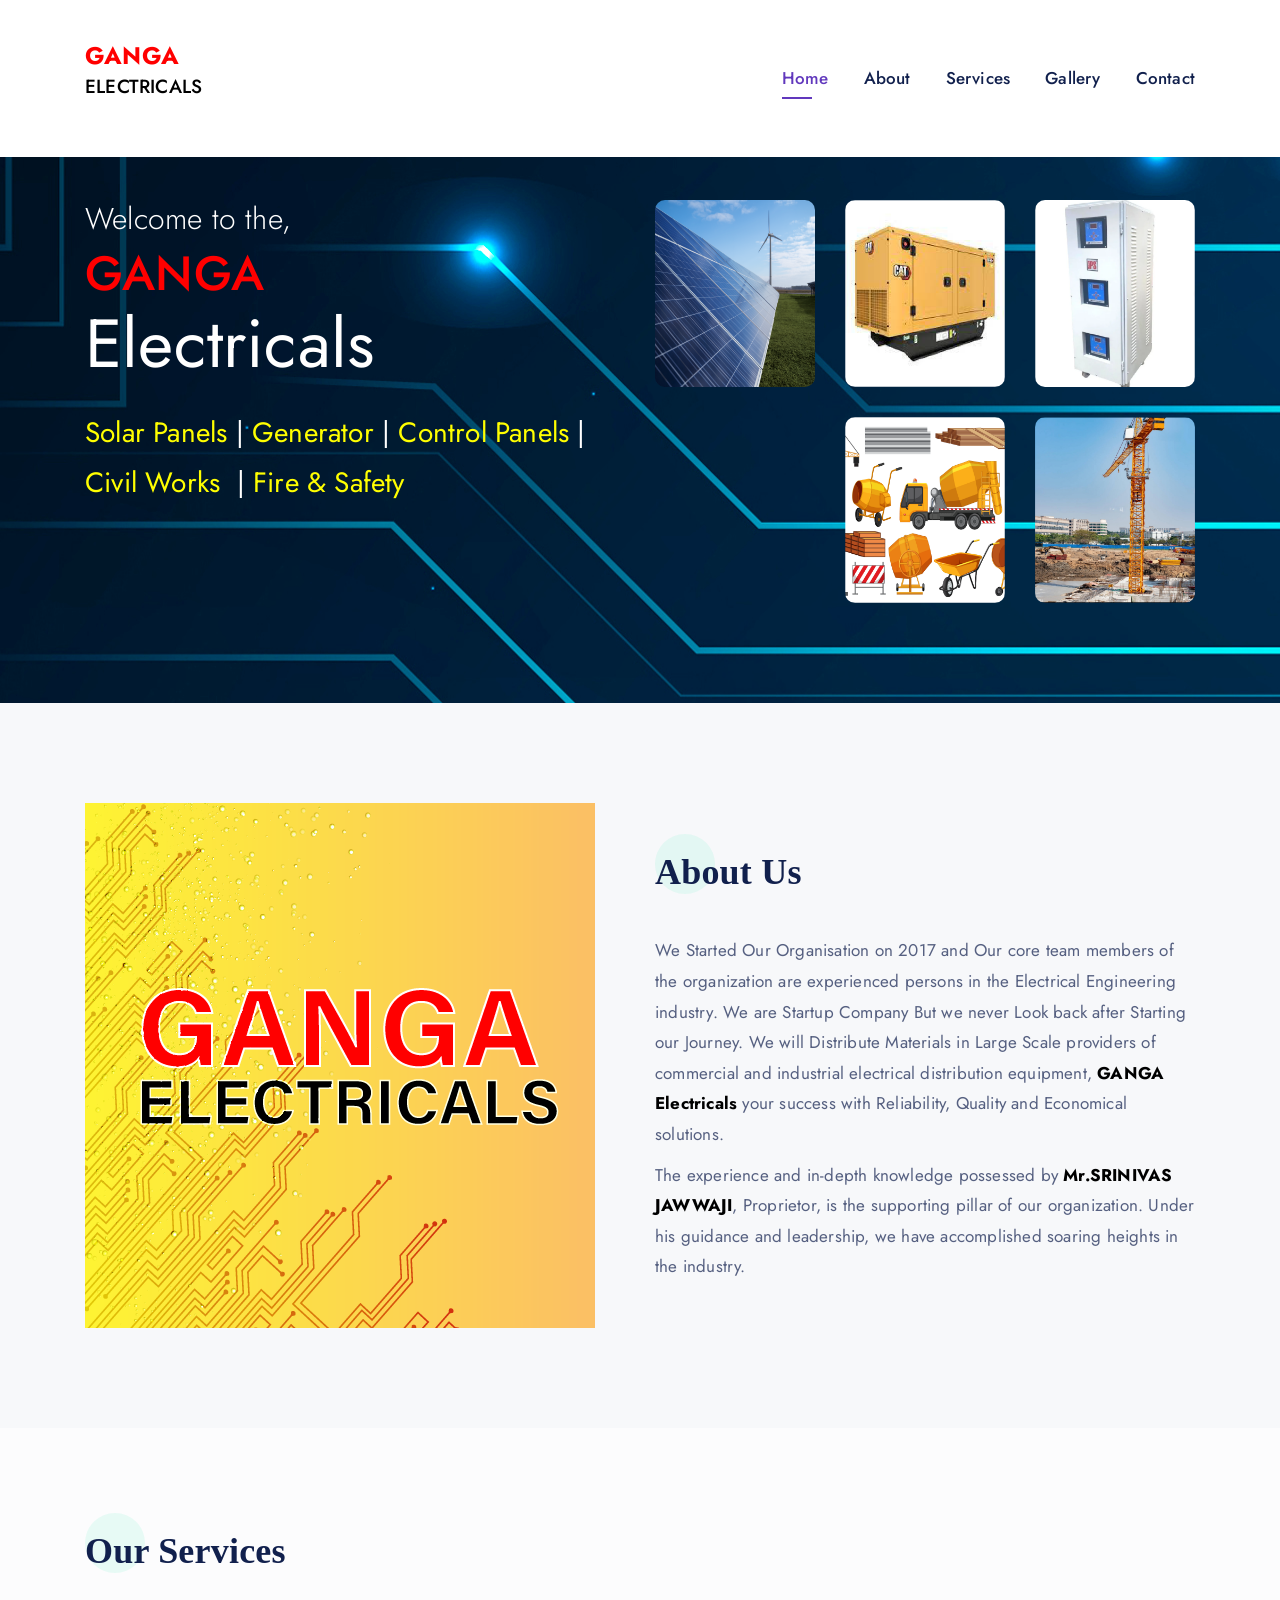
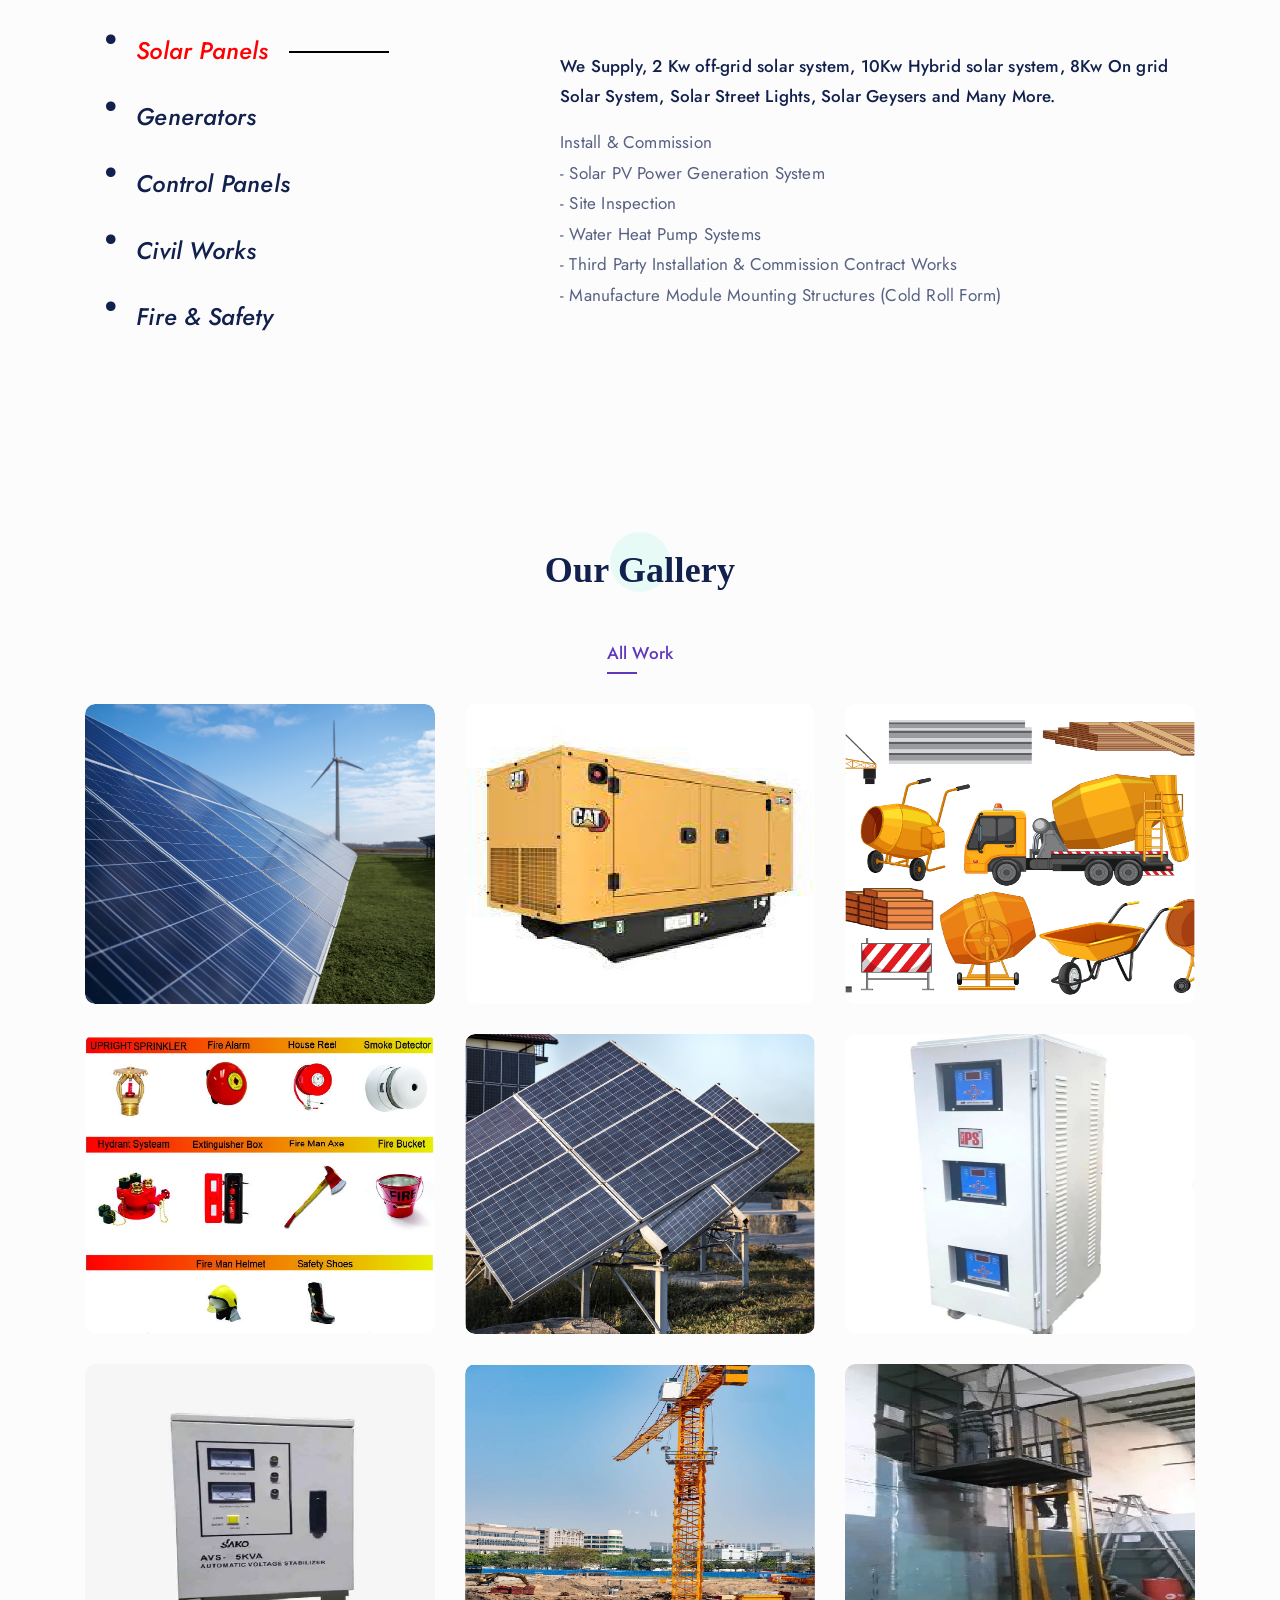
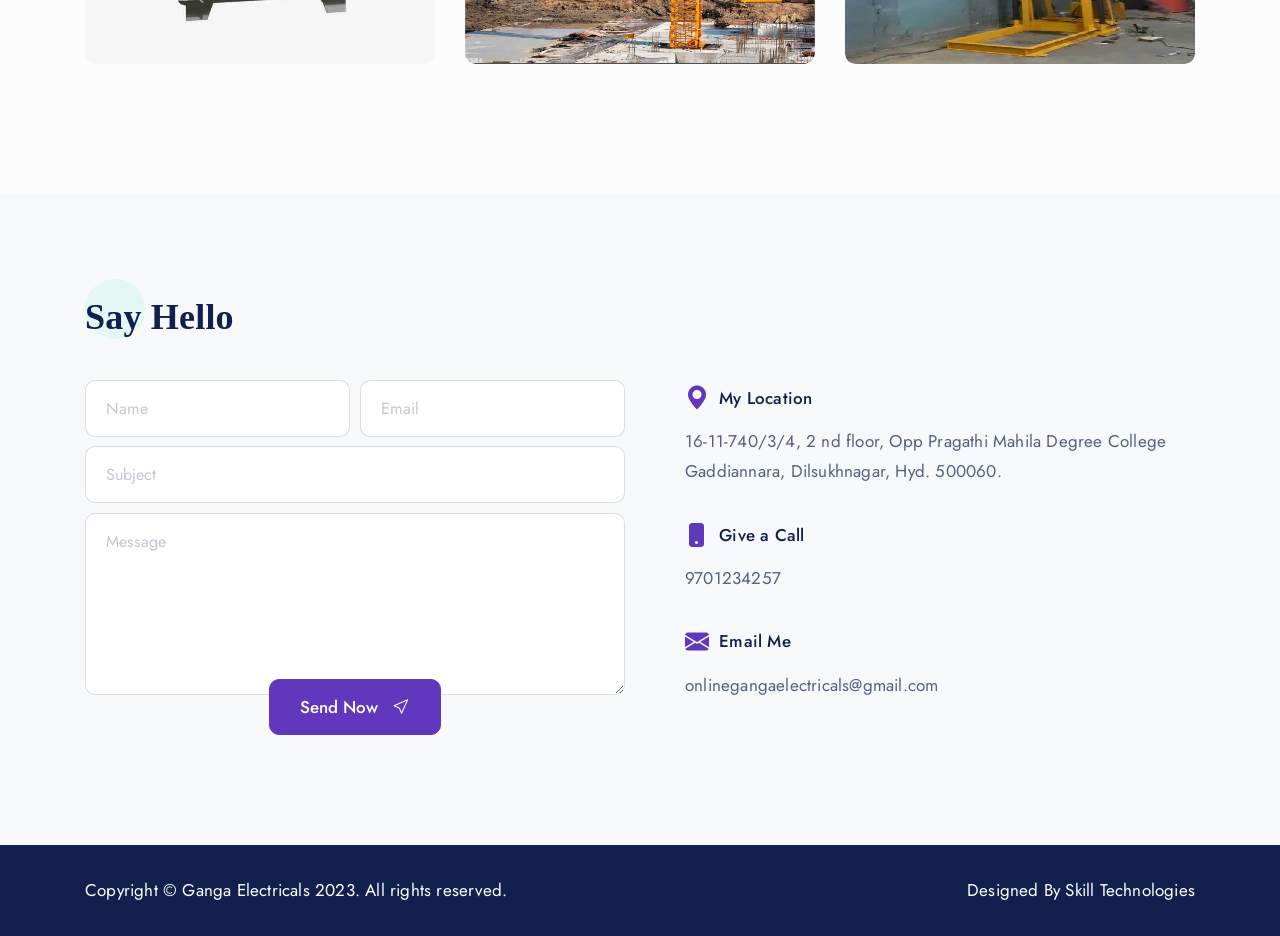
<file: index.html>
<!doctype html>
<html lang="en">

<head>
<meta charset="utf-8">
<meta name="viewport" content="width=device-width, initial-scale=1">
<meta name="format-detection" content="telephone=no">
<title>Ganga Electricals </title>
<meta name="author" content="#">
<meta name="description" content="#">
<meta name="keywords" content="#">



<!-- CSS FILES -->
<link rel="stylesheet" href="assets/css/bootstrap.min.css">
<link rel="stylesheet" href="assets/fonts/iconfonts.css">
<link rel="stylesheet" href="assets/css/plugins.css">
<link rel="stylesheet" href="assets/css/style.css">
<link rel="stylesheet" href="assets/css/responsive.css">
<link rel="stylesheet" href="assets/css/color.css">
<link rel="stylesheet" href="https://cdn.jsdelivr.net/npm/bootstrap-icons@1.3.0/font/bootstrap-icons.css">


</head>


<body>
<div id="dtr-wrapper" class="clearfix"> 
    

    
    <!-- Small Devices Header 
============================================= -->
    <div class="dtr-responsive-header fixed-top">
        <div class="container"> 
            
            <!-- small devices logo --> 
            <a href="index.html"><h4 style="color: red; font-size: 24px;"><b>GANGA</b> <br> <p style="color: black; font-size: 19px;">ELECTRICALS</p></h4></a> 
            <!-- small devices logo ends --> 
            
            <!-- menu button -->
            <button id="dtr-menu-button" class="dtr-hamburger" type="button"><span class="dtr-hamburger-lines-wrapper"><span class="dtr-hamburger-lines"></span></span></button>
        </div>
        <div class="dtr-responsive-header-menu"></div>
    </div>
    <!-- Small Devices Header ends 
============================================= --> 
    
    <!-- Header 
============================================= -->
    <header id="dtr-header-global" class="fixed-top">
        <div class="container">
            <div class="d-flex align-items-center justify-content-between"> 
                
                <!-- header left starts -->
                <div class="dtr-header-left"> 
                    
                    <!-- logo --> 
                    <a class="logo-default dtr-scroll-link" href="#home"><h4 style="color: red; font-size: 24px;"><b>GANGA</b> <br> <p style="color: black; font-size: 19px;">ELECTRICALS</p></h4></a> 
                    
                    <!-- logo on scroll --> 
                    <a class="logo-alt dtr-scroll-link" href="#home"><h4 style="color: red; font-size: 24px;"><b>GANGA</b> <br> <p style="color: black; font-size: 19px;">ELECTRICALS</p></h4></a> 
                    <!-- logo on scroll ends --> 
                    
                </div>
                <!-- header left ends --> 
                
                <!-- menu starts-->
                <div class="dtr-header-right">
                    <div class="main-navigation dtr-menu-dark">
                        <ul class="sf-menu dtr-scrollspy dtr-nav dark-nav-on-load dark-nav-on-scroll">
                            <li> <a class="nav-link" href="#home">Home</a> </li>
                            <li> <a class="nav-link" href="#about">About</a> </li>
                            <li> <a class="nav-link" href="#services">Services</a> </li>
                            <li> <a class="nav-link" href="#portfolio">Gallery</a> </li>
                            <li> <a class="nav-link" href="#contact">Contact</a> </li>
                        </ul>
                    </div>
                </div>
                <!-- menu ends --> 
                
            </div>
        </div>
    </header>
    <!-- header ends
================================================== --> 

        
    <!-- == main content area starts == -->
    <div id="dtr-main-content"> 
        
        <!-- hero section starts
================================================== -->
        <section id="home" class="dtr-section dtr-hero-section-top-padding dtr-pb-100" style="background-image: url(assets/images/two.jpg);">
            
            <div class="container"> 
                
                <!--===== row 1 starts =====-->
                <div class="row"> 
                    
                    <!-- column 1 starts -->
                    <div class="col-12 col-md-6"> 
                        
                        <!-- intro text -->
                        <p class="text-size-lg font-weight-300 color-white">Welcome to the,</p>
                        <p class="text-size-xl" style="color: red;"><span class="font-weight-500">GANGA</span></p>
                        <p class="text-size-xxl" style="color: white;"><span class="font-weight-1000">Electricals</span></p>
                        <div class="spacer-20"></div>
                        
                        <div style="font-size: 28px; line-height: 50px;">
                        <div style="text-decoration: none; color: white " >
                            <a href="#" style="color: yellow;">Solar Panels</a> |
                            <a href="#" style="color: yellow;">Generator</a> |
                            <a href="#" style="color: yellow;">Control Panels</a>  |
                            <a href="#" style="color: yellow;">Civil Works&nbsp;</a> | 
                            <a href="#" style="color: yellow;">Fire & Safety</a>
                        </div>

                        </div>
                    </div>
                    <!-- column 1 ends --> 
                    
                    <!-- column 2 starts -->
                    <div class="col-12 col-md-6"> 
                        
                        <!--=== img slider - 3col starts ===-->
                        <div class="dtr-slick-slider dtr-img-slider-3col dtr-rounded-img" > 
                            <!-- img 1 -->
                            <div> <img src="assets/images/solar.png"  alt="image"> </div>
                            <!-- img 2 -->
                            <div> <img src="assets/images/generator.png" alt="image"> </div>
                            <!-- img 3 -->
                            <div> <img src="assets/images/control-panel.png" alt="image"> </div>
                            <!-- img 4 -->
                            <div> <img src="assets/images/lift.png" alt="image"> </div>
                            <!-- img 5 -->
                            <div> <img src="assets/images/fire-safety.png" alt="image"> </div>
                        </div>
                        <!--=== img slider - 3col ends ===--> 

                        <!--=== img slider - 2col starts ===-->
                        <div class="row dtr-mt-30">
                            <div class="col-12 col-md-8 offset-md-4">
                                <div class="dtr-slick-slider dtr-img-slider-2col dtr-rounded-img"> 
                                    <!-- img 1 -->
                                    <div> <img src="assets/images/materials.png" alt="image"> </div>
                                    <!-- img 2 -->
                                    <div> <img src="assets/images/buildinglift.png" alt="image"> </div>
                                    <!-- img 3 -->
                                    <div> <img src="assets/images/panel.png" alt="image"> </div>

                                </div>
                            </div>
                        </div>
                        <!--=== img slider - 2col ends ===-->

                        
                    </div>
                    <!-- column 2 ends --> 
                    
                </div>
                <!--===== row 1 ends =====--> 


                
            </div>
        </section>
        <!-- hero section ends
================================================== --> 
        
        <!-- about section starts
================================================== -->
        <section id="about" class="dtr-section dtr-py-100 bg-light-blue">
            <div class="container"> 
                
                <!--===== row 1 starts =====-->
                <div class="row d-flex align-items-center"> 
                    
                    <!-- column 1 starts -->
                    <div class="col-12 col-md-6 small-device-space">
                        <div class="dtr-pr-30"> <img src="assets/images/aboutus.png" alt="image"> </div>
                    </div>
                    <!-- column 1 ends --> 
                    
                    <!-- column 2 starts -->
                    <div class="col-12 col-md-6"> 
                        
                        <!-- heading starts -->
                        <div class="dtr-styled-heading">
                            <h2>About Us</h2>
                            
                        </div>
                        <!-- heading ends --> 
                        
                        <!-- text -->
                        <p>We Started Our Organisation on 2017 and Our core team members of the organization are experienced persons  in the Electrical Engineering industry.  We are Startup Company But we never Look back after Starting our Journey. We will Distribute Materials in Large Scale providers of commercial and industrial electrical distribution equipment, <b style="color: black;">GANGA Electricals</b>  your success with Reliability, Quality and Economical solutions.</p> 
                        <p>The experience and in-depth knowledge possessed by <b style="color: black;">Mr.SRINIVAS JAWWAJI</b>, Proprietor, is the supporting pillar of our organization. Under his guidance and leadership, we have accomplished soaring heights in the industry.</p>
                        
                        <!--== nested row starts ==-->

                        <!--== nested row starts ==--> 
                        
                    </div>
                    <!-- column 2 ends --> 
                    
                </div>
                <!--===== row 1 ends =====--> 
                

                
            </div>
        </section>
        <!-- about section ends
================================================== --> 
        
        <!-- tabs section starts
================================================== -->
        <section id="services" class="dtr-section dtr-py-100">
            <div class="container"> 
                
                <!-- heading starts -->
                <div class="dtr-styled-heading">
                    <h2>Our Services</h2>
                </div>
                <!-- heading ends --> 
                
                <!-- tabs starts -->
                <div class="row d-flex align-items-center dtr-styled-tab"> 
                    
                    <!-- left (nav) column starts -->
                    <div class="col-12 col-md-4">
                        <div class="nav flex-column nav-pills" role="tablist" aria-orientation="vertical"> 
                            
                            <!-- tab 1 starts --> 
                            <a class="nav-link active" id="services-tab-1-tab" data-toggle="pill" href="#services-tab-1" role="tab" aria-controls="services-tab-1" aria-selected="false">
                                <i class="bi bi-dot" style=" font-size: 300%;"><h4>Solar Panels</h4></i>
                                
                            </a> 
                            <!-- tab 1 ends --> 

                            <!-- tab 2 starts --> 
                            <a class="nav-link" id="services-tab-2-tab" data-toggle="pill" href="#services-tab-2" role="tab" aria-controls="services-tab-2" aria-selected="true">
                                <i class="bi bi-dot" style=" font-size: 300%;"><h4>Generators</h4></i>
                            </a> 
                            <!-- tab 2 ends --> 
                            
                            <!-- tab 3 starts --> 
                            <a class="nav-link" id="services-tab-3-tab" data-toggle="pill" href="#services-tab-3" role="tab" aria-controls="services-tab-3" aria-selected="false">
                                <i class="bi bi-dot" style=" font-size: 300%;"><h4>Control Panels</h4></i>
                            </a> 
                            <!-- tab 3 ends --> 
                            
                            <!-- tab 4 starts --> 
                            <a class="nav-link" id="services-tab-4-tab" data-toggle="pill" href="#services-tab-4" role="tab" aria-controls="services-tab-4" aria-selected="false">
                                <i class="bi bi-dot" style=" font-size: 300%;"><h4>Civil Works</h4></i>
                            </a> 
                            <!-- tab 4 ends --> 

                            <!-- tab 5 starts --> 
                            <a class="nav-link" id="services-tab-5-tab" data-toggle="pill" href="#services-tab-4" role="tab" aria-controls="services-tab-4" aria-selected="false">
                                <i class="bi bi-dot" style=" font-size: 300%;"><h4>Fire & Safety</h4></i>
                                </a> 
                                <!-- tab 5 ends --> 

                        </div>
                    </div>
                    <!-- left (nav) column ends --> 
                    
                    <!-- right (content) column starts -->
                    <div class="col-12 col-md-7 offset-md-1 small-device-space">
                        <div class="tab-content" id="v-pills-tabContent"> 
                            
                            <!-- tab 1 starts -->
                            <div class="tab-pane fade show active" id="services-tab-1" role="tabpanel" aria-labelledby="services-tab-1-tab"> 
                                
                                <!-- row starts -->
                                <div class="row">
                                    
                                    <div class="col-12 col-md-12">
                                        
                                        <h6>We Supply, 2 Kw off-grid solar system, 10Kw Hybrid solar system, 8Kw On grid Solar System, Solar Street Lights, Solar Geysers and Many More. </h6>
                                        <p>  Install & Commission <br>
                                            - Solar PV Power Generation System <br>
                                            - Site Inspection <br>
                                            - Water Heat Pump Systems <br>
                                            - Third Party Installation & Commission Contract Works <br>
                                            - Manufacture Module Mounting Structures (Cold Roll Form)  </p>
                                    </div>
                                </div>
                                <!-- row ends --> 
                                
                            </div>
                            <!-- tab 1 ends --> 
                            
                            <!-- tab 2 starts -->
                            <div class="tab-pane fade" id="services-tab-2" role="tabpanel" aria-labelledby="services-tab-2-tab"> 
                                
                                <!-- row starts -->
                                <div class="row">
                                    <div class="col-12 col-md-12">
                                        <h6>We Supply All Type Of Diesel Generators Servicing, Overhauling, Errection & Annual Maintenance Contracts Alternator Repair & Wings
                                            . </h6>
                                     <p>  -  Generators On Hire<br>
                                          -  Generator Dealers<br>
                                          -  Generator Repair & Services<br>
                                          -  Generator Dealers-Eicher<br>
                                          -  Diesel Generator Repair & Services-Mahindra<br>
                                          -  Diesel Generator Dealers<br>
                                          -  Portable Generator Dealers<br>
                                          -  Generator Repair & Services-Kirloskar<br>
                                          -  Generator Dealers-Cummins<br>
                                          -  Generator Repair & Services-Eicher<br>
                                             </p>
                                    </div>
                                </div>
                                <!-- row ends --> 
                                
                            </div>
                            <!-- tab 2 ends --> 
                            
                            <!-- tab 3 starts -->
                            <div class="tab-pane fade" id="services-tab-3" role="tabpanel" aria-labelledby="services-tab-3-tab"> 
                                
                                <!-- row starts -->
                                <div class="row">
                                    <div class="col-12 col-md-12">
                                        <h6>	We provide specialized solutions for critical power distribution problems by giving safe, economical and customized arrangements. We have provided result-oriented consultancy for any one or all of the following specific problems.
                                        </h6>

                                        <p>
                                           - Power factor management.                                                                                                                                                 <br>  
                                           - Plant lighting level - suitability for operation purposes.<br>
                                           - Earthing grid development for existing and running industries.<br>
                                           - Different types of starting arrangements for special purpose motors.<br>
                                           - Study of the existing distribution system and suggesting modification to improve operator safety and user safety.<br>
                                           - Study of the existing generator sets and provide arrangements to cater to larger loads by synchronizing with other DGs or other suitable methods.<br>
                                           - Carrying out relay co-ordination of the existing protection arrangements to provide better protection to electrical equipments like Transformer, Alternator etc
                                        
                                        </p>
                                    </div>
                                </div>
                                <!-- row ends --> 
                                
                            </div>
                            <!-- tab 3 ends --> 
                            
                            <!-- tab 4 starts -->
                            <div class="tab-pane fade" id="services-tab-4" role="tabpanel" aria-labelledby="services-tab-4-tab"> 
                                
                                <!-- row starts -->
                                <div class="row">
                                    <div class="col-12 col-md-12">
                                        <h6>We rent out Tower crane (Internal / External), Passenger Hoist, Man & Material Hoist for the exact time period you require. For longer rental periods to shorter period of 6 months anything, as per your requirement can be arrange depend upon availability. We reserve the right to make changes to the price list without notice.</h6>
                                        <p>
                                            - Dry Lease : Equipment Only (Customer is responsible for all maintenance, fuel and operator costs.)  <br>

                                            - Wet lease : Equipment + Operator Support + Maintenance Support (Equipment with operator and maintenance support are provided. Customer is responsible for fuel support.)
                                        </p>
                                    </div>
                                </div>
                                <!-- row ends --> 
                                
                            </div>
                            <!-- tab 4 ends --> 
                            
                        </div>
                    </div>
                    <!-- right (content) column ends --> 
                    
                </div>
                <!-- tabs starts --> 
                
            </div>
        </section>
        <!-- tabs section ends
================================================== --> 
        

        
        <!-- portfolio section starts
================================================== -->
<section id="portfolio" class="dtr-section dtr-py-100">
    <div class="container"> 
        
        <!-- heading starts -->
        <div class="dtr-styled-heading heading-center">
            <h2>Our Gallery</h2>
            
        </div>
        <!-- heading ends --> 
        
        <!-- portfolio filter starts -->
        <ul class="dtr-filter-nav clearfix">
            <li><a class="dtr-filter-all active" data-filter="*" href="#">All Work</a></li>
        </ul>
        <!-- portfolio filter ends --> 
        
        <!-- portfolio grid starts -->
        <div class="dtr-portfolio-grid dtr-portfolio-grid-3col dtr-portfolio-style-2 dtr-rounded-img clearfix"> 
            
            <!-- portfolio item 1 starts -->
            <div class="dtr-portfolio-item isotope-item filter-solar all">
                <div class="dtr-portfolio-content single-icons"> <img src="assets/images/solar.png" style="height: 300px; width: 350px;" alt="image">
                    <div class="dtr-portfolio-overlay">
                        <a class="media-zoom popup-gallery" href="assets/images/solar.png"></a> 
                    
                    </div>
                                        
                </div>
            </div>
            <!-- portfolio item 1 ends --> 
            
            <!-- portfolio item 2 starts -->
            <div class="dtr-portfolio-item isotope-item filter-generators all">
                <div class="dtr-portfolio-content single-icons"> <img src="assets/images/generator.png" style="height: 300px; width: 350px;" alt="image">
                    <div class="dtr-portfolio-overlay">  <a class="media-zoom popup-gallery" href="assets/images/generator.png"></a> </div>
                </div>
            </div>
            <!-- portfolio item 2 ends--> 
            
            <!-- portfolio item 3 starts -->
            <div class="dtr-portfolio-item isotope-item filter-design filter-civil all">
                <div class="dtr-portfolio-content single-icons"> <img src="assets/images/materials.png" style="height: 300px; width: 350px;" alt="image">
                    <div class="dtr-portfolio-overlay">  <a class="media-zoom popup-gallery" href="assets/images/materials.png"></a> </div>
                </div>
            </div>
            <!-- portfolio item 3 ends --> 
            
            <!-- portfolio item 4 starts -->
            <div class="dtr-portfolio-item isotope-item filter-product filter-fire all">
                <div class="dtr-portfolio-content single-icons"> <img src="assets/images/fire-safety.png"  style="height: 300px; width: 350px;" alt="image">
                    <div class="dtr-portfolio-overlay"> <a class="media-zoom popup-gallery" href="assets/images/fire-safety.png"></a> </div>
                </div>
            </div>
            <!-- portfolio item 4 ends --> 
            
            <!-- portfolio item 5 starts -->
            <div class="dtr-portfolio-item isotope-item filter-design all">
                <div class="dtr-portfolio-content single-icons"> <img src="assets/images/solar-1.png" style="height: 300px; width: 350px;" alt="image">
                    <div class="dtr-portfolio-overlay"><a class="media-zoom popup-gallery" href="assets/images/solar-1.png"></a> </div>
                </div>
            </div>
            <!-- portfolio item 5 ends --> 
            
            <!-- portfolio item 6 starts -->
            <div class="dtr-portfolio-item isotope-item filter-control all">
                <div class="dtr-portfolio-content single-icons"> <img src="assets/images/control-panel.png" style="height: 300px; width: 350px;" alt="image">
                    <div class="dtr-portfolio-overlay"><a class="media-zoom popup-gallery" href="assets/images/control-panel.png"></a> </div>
                </div>
            </div>
            <!-- portfolio item 6 ends --> 

            <div class="dtr-portfolio-item isotope-item filter-control all">
                <div class="dtr-portfolio-content single-icons"> <img src="assets/images/voltage-stabilizer.png" style="height: 300px; width: 350px;" alt="image">
                    <div class="dtr-portfolio-overlay"><a class="media-zoom popup-gallery" href="assets/images/control-panel.png"></a> </div>
                </div>
            </div>

            <div class="dtr-portfolio-item isotope-item filter-control all">
                <div class="dtr-portfolio-content single-icons"> <img src="assets/images/buildinglift.png" style="height: 300px; width: 350px;" alt="image">
                    <div class="dtr-portfolio-overlay"><a class="media-zoom popup-gallery" href="assets/images/control-panel.png"></a> </div>
                </div>
            </div>

            <div class="dtr-portfolio-item isotope-item filter-control all">
                <div class="dtr-portfolio-content single-icons"> <img src="assets/images/lift.png" style="height: 300px; width: 350px;" alt="image">
                    <div class="dtr-portfolio-overlay"><a class="media-zoom popup-gallery" href="assets/images/control-panel.png"></a> </div>
                </div>
            </div>
            
        </div>
        <!-- portfolio grid ends --> 
        
    </div>
</section>
<!-- portfolio section ends
================================================== --> 


        
        <!-- contact section starts
================================================== -->
        <section id="contact" class="dtr-section dtr-py-100 bg-light-blue">
            <div class="container"> 
                
                <!-- heading starts -->
                <div class="dtr-styled-heading">
                    <h2>Say Hello</h2>
                </div>
                <!-- heading ends --> 
                
                <!--== row starts ==-->
                <div class="row"> 
                    
                    <!-- column 1 starts -->
                    <div class="col-12 col-md-6"> 
                        
                        <!-- form starts -->
                        <div class="dtr-form">
                            <form id="contactform" method="post" action="send_email.php">
                                <fieldset>
                                    <div class="dtr-form-row dtr-form-row-2col">
                                        <p class="dtr-form-column">
                                            <input name="name"  type="text" placeholder="Name">
                                        </p>
                                        <p class="dtr-form-column">
                                            <input name="email"  class="required email" type="text" placeholder="Email">
                                        </p>
                                    </div>
                                    <p>
                                        <input name="subject"  type="text" placeholder="Subject">
                                    </p>
                                    <p class="antispam">Leave this empty: <br />
                                        <input name="url" />
                                    </p>
                                    <p>
                                        <textarea rows="6" name="message" id="message" class="required"  placeholder="Message"></textarea>
                                    </p>
                                    <p class="text-center">
                                        <button class="dtr-btn btn-blue dtr-mt-minus30" type="submit">Send Now<i class="icon-cursor dtr-ml-15"></i></button>
                                    </p>
                                    <div id="result"></div>
                                </fieldset>
                            </form>
                        </div>
                        <!-- form ends --> 
                        
                    </div>
                    <!-- column 1 ends --> 
                    
                    <!-- column 2 starts -->
                    <div class="col-12 col-md-6">
                        <div class="dtr-pl-30">
                            <p class="d-flex align-items-center"><i class="icon-geo-alt dtr-mr-10 text-size-md color-blue"></i><span class="font-weight-500 color-dark">My Location</span></p>
                            <p>16-11-740/3/4, 2 nd floor, Opp Pragathi Mahila Degree College Gaddiannara, Dilsukhnagar, Hyd. 500060.</p>
                            <div class="spacer-20"></div>
                            <p class="d-flex align-items-center"><i class="icon-phone-fill dtr-mr-10 text-size-md color-blue"></i><span class="font-weight-500 color-dark">Give a Call</span></p>
                            <p>9701234257</p>
                            <div class="spacer-20"></div>
                            <p class="d-flex align-items-center"><i class="icon-envelope-fill dtr-mr-10 text-size-md color-blue"></i><span class="font-weight-500 color-dark">Email Me</span></p>
                            <p>onlinegangaelectricals@gmail.com</p>
                            

                            
                        </div>
                    </div>
                    <!-- column 2 ends --> 
                    
                </div>
                <!--== row ends ==--> 
                
            </div>
        </section>
        <!-- contact section ends
================================================== --> 
        
        <!-- footer section starts
================================================== -->
        <footer id="dtr-footer"> 
            
            <!--== copyright starts ==-->
            <div class="dtr-copyright">
                <div class="container"> 
                    
                    <!--== row starts ==-->
                    <div class="row"> 
                        
                        <!-- column 1 starts -->
                        <div class="col-12 col-md-6">
                            <p> Copyright © Ganga Electricals 2023. All rights reserved.</p>
                        </div>
                        <!-- column 1 ends --> 

 

                        <!-- column 2 starts -->
                        <div class="col-12 col-md-6 text-right">
                            <p>Designed By <a href="https://skilltechnologies.in/">Skill Technologies</a></p>
                        </div>
                        <!-- column 2 ends --> 
                        
                    </div>
                    <!--== row ends ==--> 
                    
                </div>
            </div>
            <!--== copyright ends ==--> 
            
        </footer>
        <!-- footer section ends
================================================== --> 
        
    </div>
    <!-- == main content area ends == --> 

</div>
<!-- #dtr-wrapper ends --> 

<!-- JS FILES --> 
<script src="assets/js/jquery.min.js"></script> 
<script src="assets/js/bootstrap.min.js"></script> 
<script src="assets/js/plugins.js"></script> 
<script src="assets/js/custom.js"></script>
</body>

</html>
</file>
<file: assets/fonts/iconfonts.css>
@font-face {
  font-family: 'icomoon';
  src:  url('icomoon.eot');
  src:  url('icomoonc837.eot?8wsjvs#iefix') format('embedded-opentype'),
    url('icomoon.ttf') format('truetype'),
    url('icomoon.woff') format('woff'),
    url('icomoonc837.svg?8wsjvs#icomoon') format('svg');
  font-weight: normal;
  font-style: normal;
  font-display: block;
}

[class^="icon-"], [class*=" icon-"] {
  /* use !important to prevent issues with browser extensions that change fonts */
  font-family: 'icomoon' !important;
  speak: never;
  font-style: normal;
  font-weight: normal;
  font-variant: normal;
  text-transform: none;
  line-height: 1;

  /* Better Font Rendering =========== */
  -webkit-font-smoothing: antialiased;
  -moz-osx-font-smoothing: grayscale;
}

.icon-bxl-audible:before {
  content: "\e980";
}
.icon-bxl-figma:before {
  content: "\e981";
}
.icon-bxl-etsy:before {
  content: "\e982";
}
.icon-bxl-github:before {
  content: "\e983";
}
.icon-bxl-vimeo:before {
  content: "\e984";
}
.icon-bxl-vk:before {
  content: "\e985";
}
.icon-bxl-digitalocean:before {
  content: "\e986";
}
.icon-bxl-deviantart:before {
  content: "\e987";
}
.icon-bxl-digg:before {
  content: "\e988";
}
.icon-bxl-yelp:before {
  content: "\e989";
}
.icon-bxl-git:before {
  content: "\e98a";
}
.icon-bxl-telegram:before {
  content: "\e98b";
}
.icon-bxl-shopify:before {
  content: "\e98c";
}
.icon-bxl-flickr-square:before {
  content: "\e98d";
}
.icon-bxl-soundcloud:before {
  content: "\e98e";
}
.icon-bxl-spotify:before {
  content: "\e98f";
}
.icon-bxl-behance:before {
  content: "\e97f";
}
.icon-bxl-dribbble:before {
  content: "\e97d";
}
.icon-bxl-skype:before {
  content: "\e97e";
}
.icon-caret-down-fill:before {
  content: "\e975";
}
.icon-caret-left-fill:before {
  content: "\e976";
}
.icon-caret-right-fill:before {
  content: "\e977";
}
.icon-caret-up-fill:before {
  content: "\e978";
}
.icon-chevron-left:before {
  content: "\e979";
}
.icon-chevron-right:before {
  content: "\e97a";
}
.icon-chevron-up:before {
  content: "\e97b";
}
.icon-chevron-down:before {
  content: "\e97c";
}
.icon-bxl-html5:before {
  content: "\e900";
}
.icon-bxl-whatsapp:before {
  content: "\e901";
}
.icon-bxl-whatsapp-square:before {
  content: "\e902";
}
.icon-bxl-pinterest-alt:before {
  content: "\e903";
}
.icon-bxl-pinterest:before {
  content: "\e904";
}
.icon-bxl-facebook-circle:before {
  content: "\e905";
}
.icon-bxl-facebook:before {
  content: "\e906";
}
.icon-bxl-facebook-square:before {
  content: "\e907";
}
.icon-bxl-twitter:before {
  content: "\e908";
}
.icon-bxl-linkedin:before {
  content: "\e909";
}
.icon-bxl-linkedin-square:before {
  content: "\e90a";
}
.icon-bxl-google:before {
  content: "\e90b";
}
.icon-bxl-instagram:before {
  content: "\e90d";
}
.icon-bxl-youtube:before {
  content: "\e90e";
}
.icon-bxl-bootstrap:before {
  content: "\e90f";
}
.icon-bxl-css3:before {
  content: "\e910";
}
.icon-bxl-instagram-alt1:before {
  content: "\e911";
}
.icon-bxl-javascript:before {
  content: "\e912";
}
.icon-bxl-jquery:before {
  content: "\e913";
}
.icon-bxl-magento:before {
  content: "\e914";
}
.icon-bx-loader:before {
  content: "\e915";
}
.icon-bxl-vuejs:before {
  content: "\e916";
}
.icon-bxl-wordpress:before {
  content: "\e917";
}
.icon-bxs-paper-plane:before {
  content: "\e918";
}
.icon-bxl-adobe:before {
  content: "\e919";
}
.icon-bxl-angular:before {
  content: "\e91a";
}
.icon-bxl-nodejs:before {
  content: "\e91b";
}
.icon-bxl-react:before {
  content: "\e91c";
}
.icon-tags-fill:before {
  content: "\e90c";
}
.icon-calendar:before {
  content: "\e96e";
}
.icon-calendar-fill:before {
  content: "\e96f";
}
.icon-folder:before {
  content: "\e970";
}
.icon-folder-fill:before {
  content: "\e971";
}
.icon-tag:before {
  content: "\e972";
}
.icon-tag-fill:before {
  content: "\e973";
}
.icon-tags:before {
  content: "\e974";
}
.icon-award:before {
  content: "\e91d";
}
.icon-award-fill:before {
  content: "\e91e";
}
.icon-bag:before {
  content: "\e91f";
}
.icon-bag-fill:before {
  content: "\e920";
}
.icon-bar-chart:before {
  content: "\e921";
}
.icon-bar-chart-line:before {
  content: "\e922";
}
.icon-box:before {
  content: "\e923";
}
.icon-box-seam:before {
  content: "\e924";
}
.icon-dash:before {
  content: "\e925";
}
.icon-dash-circle:before {
  content: "\e926";
}
.icon-dash-circle-fill:before {
  content: "\e927";
}
.icon-dash-square:before {
  content: "\e928";
}
.icon-dash-square-fill:before {
  content: "\e929";
}
.icon-dot:before {
  content: "\e92a";
}
.icon-eye:before {
  content: "\e92b";
}
.icon-eye-fill:before {
  content: "\e92c";
}
.icon-gear:before {
  content: "\e92d";
}
.icon-gem:before {
  content: "\e92e";
}
.icon-globe2:before {
  content: "\e92f";
}
.icon-heart:before {
  content: "\e930";
}
.icon-heart-fill:before {
  content: "\e931";
}
.icon-life-preserver:before {
  content: "\e932";
}
.icon-pen:before {
  content: "\e933";
}
.icon-pencil:before {
  content: "\e934";
}
.icon-people:before {
  content: "\e935";
}
.icon-people-fill:before {
  content: "\e936";
}
.icon-person:before {
  content: "\e937";
}
.icon-person-fill:before {
  content: "\e938";
}
.icon-pie-chart:before {
  content: "\e939";
}
.icon-pie-chart-fill:before {
  content: "\e93a";
}
.icon-plus:before {
  content: "\e93b";
}
.icon-plus-circle:before {
  content: "\e93c";
}
.icon-plus-circle-fill:before {
  content: "\e93d";
}
.icon-plus-square:before {
  content: "\e93e";
}
.icon-plus-square-fill:before {
  content: "\e93f";
}
.icon-cursor:before {
  content: "\e940";
}
.icon-cursor-fill:before {
  content: "\e941";
}
.icon-clock:before {
  content: "\e942";
}
.icon-clock-fill:before {
  content: "\e943";
}
.icon-phone:before {
  content: "\e944";
}
.icon-phone-fill:before {
  content: "\e945";
}
.icon-arrow-left:before {
  content: "\e946";
}
.icon-arrow-left-circle:before {
  content: "\e947";
}
.icon-arrow-left-circle-fill:before {
  content: "\e948";
}
.icon-arrow-right:before {
  content: "\e949";
}
.icon-arrow-right-circle:before {
  content: "\e94a";
}
.icon-arrow-right-circle-fill:before {
  content: "\e94b";
}
.icon-arrows-fullscreen:before {
  content: "\e94c";
}
.icon-camera:before {
  content: "\e94d";
}
.icon-camera2:before {
  content: "\e94e";
}
.icon-camera-fill:before {
  content: "\e94f";
}
.icon-chat-left-quote:before {
  content: "\e950";
}
.icon-chat-left-quote-fill:before {
  content: "\e951";
}
.icon-chat-right-quote:before {
  content: "\e952";
}
.icon-chat-right-quote-fill:before {
  content: "\e953";
}
.icon-chat-square-quote:before {
  content: "\e954";
}
.icon-chat-square-quote-fill:before {
  content: "\e955";
}
.icon-chevron-compact-left:before {
  content: "\e956";
}
.icon-chevron-compact-right:before {
  content: "\e957";
}
.icon-diamond:before {
  content: "\e958";
}
.icon-diamond-fill:before {
  content: "\e959";
}
.icon-diamond-half:before {
  content: "\e95a";
}
.icon-envelope:before {
  content: "\e95b";
}
.icon-envelope-fill:before {
  content: "\e95c";
}
.icon-geo:before {
  content: "\e95d";
}
.icon-geo-alt:before {
  content: "\e95e";
}
.icon-hexagon:before {
  content: "\e95f";
}
.icon-hexagon-fill:before {
  content: "\e960";
}
.icon-link-45deg:before {
  content: "\e961";
}
.icon-mouse:before {
  content: "\e962";
}
.icon-mouse2:before {
  content: "\e963";
}
.icon-pentagon:before {
  content: "\e964";
}
.icon-pentagon-fill:before {
  content: "\e965";
}
.icon-play:before {
  content: "\e966";
}
.icon-play-fill:before {
  content: "\e967";
}
.icon-search:before {
  content: "\e968";
}
.icon-star:before {
  content: "\e969";
}
.icon-star-fill:before {
  content: "\e96a";
}
.icon-star-half:before {
  content: "\e96b";
}
.icon-telephone:before {
  content: "\e96c";
}
.icon-telephone-fill:before {
  content: "\e96d";
}
</file>
<file: assets/css/style.css>
/*----------------------------------------*/
/*----- TABLE OF CONTENTS -----*/
/*----------------------------------------*/
/*
1  Generate Google Fonts
2  General Styles
3  Font Settings
4  Theme Utilities
5  Lists
6  Buttons
7  Layout
8  Sections
9  Hero Section
10 Header
11 Responsive header
12 Footer
13 Blog
14 Widgets
15 Forms
16 Elements
17 Sliders
18 Misc
*/



/*----------------------------------------*/
/*----- 1 Generate Google Fonts  -----*/
/*----------------------------------------*/
@import url('https://fonts.googleapis.com/css2?family=Jost:wght@300;400;500&amp;family=Playfair+Display:wght@400;700&amp;display=swap');
/*----------------------------------------*/
/*----- 2 General Styles -----*/
/*----------------------------------------*/
body { -webkit-font-smoothing: antialiased; -webkit-animation: fix 1s 1; overflow-x: hidden; }
h1, h2, h3, h4, h5, h6 { margin-bottom: 15px; }
a, a:hover { text-decoration: none; }
a:focus { outline: none; }
img { max-width: 100%; }
p { margin: 0 0 10px 0; }
p:last-child { margin: 0; }
/*----------------------------------------*/
/*----- 3 Font Settings -----*/
/*----------------------------------------*/
body { font-family: 'Jost', sans-serif; font-size: 17px; font-weight: 400; line-height: 1.8em; letter-spacing: 0.2px; }
h1, h2, h3, h4, h5, h6, h1 a, h2 a, h3 a, h4 a, h5 a, h6 a { font-family: 'Jost', sans-serif; font-weight: 500; }
.font-family-main { font-family: 'Jost', sans-serif; }
.font-family-alt, .dtr-styled-heading h2, .dtr-styled-heading p { font-family: 'Playfair Display', serif; }
.dtr-styled-heading h2 { font-weight: 700; }
.dtr-styled-heading p { font-weight: 700; }
h1, h1 a { font-size: 4.000em; line-height: 1.3em; }
h2, h2 a { font-size: 2.824em; line-height: 1.2em; }
h3, h3 a { font-size: 2.118em; line-height: 1.3em; }
h4, h4 a { font-size: 1.412em; line-height: 1.3em; }
h5, h5 a { font-size: 1.118em; line-height: 1.3em; }
h6, h6 a { font-size: 1.000em; line-height: 1.8em; }
strong { font-size: 1.000em; line-height: 25px; font-weight: 600; }
.small { font-size: 0.750em; line-height: 1.8em; }
/* text sizes */
.text-size-xxl { font-size: 68px; line-height: 68px; }
.text-size-xl { font-size: 48px; line-height: 52px; }
.text-size-lg { font-size: 30px; line-height: 38px; }
.text-size-md { font-size: 24px; line-height: 36px; }
.text-size-sm { font-size: 12px; line-height: 16px; }
.text-size-xs { font-size: 0.750em; line-height: 1.4em; }
/* line height */
.line-height-null { line-height: 1em; }
/* font weights */
.font-weight-200 { font-weight: 200; }
.font-weight-300 { font-weight: 300; }
.font-weight-400 { font-weight: 400; }
.font-weight-500 { font-weight: 500; }
.font-weight-600 { font-weight: 600; }
.font-weight-700 { font-weight: 700; }
/* vertical aligns */
.vert-bottom { vertical-align: bottom; }
.vert-middle { vertical-align: middle; }
/*----------------------------------------*/
/*----- 4 Theme Utilities -----*/
/*----------------------------------------*/
/*== margins ==*/
.dtr-m-auto { margin: 0 auto !important }
.dtr-m-0 { margin: 0 !important }
.dtr-mt-0, .dtr-my-0 { margin-top: 0 !important }
.dtr-mr-0, .dtr-mx-0 { margin-right: 0 !important }
.dtr-mb-0, .dtr-my-0 { margin-bottom: 0 !important }
.dtr-ml-0, .dtr-mx-0 { margin-left: 0 !important }
.dtr-m-5 { margin: 5px !important }
.dtr-mt-5, .dtr-my-5 { margin-top: 5px !important }
.dtr-mr-5, .dtr-mx-5 { margin-right: 5px !important }
.dtr-mb-5, .dtr-my-5 { margin-bottom: 5px !important }
.dtr-ml-5, .dtr-mx-5 { margin-left: 5px !important }
.dtr-m-10 { margin: 10px }
.dtr-mt-10, .dtr-my-10 { margin-top: 10px !important }
.dtr-mr-10, .dtr-mx-10 { margin-right: 10px !important }
.dtr-mb-10, .dtr-my-10 { margin-bottom: 10px !important }
.dtr-ml-10, .dtr-mx-10 { margin-left: 10px !important }
.dtr-m-15 { margin: 15px }
.dtr-mt-15, .dtr-my-15 { margin-top: 15px !important }
.dtr-mr-15, .dtr-mx-15 { margin-right: 15px !important }
.dtr-mb-15, .dtr-my-15 { margin-bottom: 15px !important }
.dtr-ml-15, .dtr-mx-15 { margin-left: 15px !important }
.dtr-m-20 { margin: 20px !important }
.dtr-mt-20, .dtr-my-20 { margin-top: 20px !important }
.dtr-mr-20, .dtr-mx-20 { margin-right: 20px !important }
.dtr-mb-20, .dtr-my-20 { margin-bottom: 20px !important }
.dtr-ml-20, .dtr-mx-20 { margin-left: 20px !important }
.dtr-m-30 { margin: 30px !important }
.dtr-mt-30, .dtr-my-30 { margin-top: 30px !important }
.dtr-mr-30, .dtr-mx-30 { margin-right: 30px !important }
.dtr-mb-30, .dtr-my-30 { margin-bottom: 30px !important }
.dtr-ml-30, .dtr-mx-30 { margin-left: 30px !important }
.dtr-m-40 { margin: 40px !important }
.dtr-mt-40, .dtr-my-40 { margin-top: 40px !important }
.dtr-mr-40, .dtr-mx-40 { margin-right: 40px !important }
.dtr-mb-40, .dtr-my-40 { margin-bottom: 40px !important }
.dtr-ml-40, .dtr-mx-40 { margin-left: 40px !important }
.dtr-m-50 { margin: 50px !important }
.dtr-mt-50, .dtr-my-50 { margin-top: 50px !important }
.dtr-mr-50, .dtr-mx-50 { margin-right: 50px !important }
.dtr-mb-50, .dtr-my-50 { margin-bottom: 50px !important }
.dtr-ml-50, .dtr-mx-50 { margin-left: 50px !important }
.dtr-m-60 { margin: 60px !important }
.dtr-mt-60, .dtr-my-60 { margin-top: 60px !important }
.dtr-mr-60, .dtr-mx-60 { margin-right: 60px !important }
.dtr-mb-60, .dtr-my-60 { margin-bottom: 60px !important }
.dtr-ml-60, .dtr-mx-60 { margin-left: 60px !important }
.dtr-m-70 { margin: 70px !important }
.dtr-mt-70, .dtr-my-70 { margin-top: 70px !important }
.dtr-mr-70, .dtr-mx-70 { margin-right: 70px !important }
.dtr-mb-70, .dtr-my-70 { margin-bottom: 70px !important }
.dtr-ml-70, .dtr-mx-70 { margin-left: 70px !important }
.dtr-m-80 { margin: 80px !important }
.dtr-mt-80, .dtr-my-80 { margin-top: 80px !important }
.dtr-mr-80, .dtr-mx-80 { margin-right: 80px !important }
.dtr-mb-80, .dtr-my-80 { margin-bottom: 80px !important }
.dtr-ml-80, .dtr-mx-80 { margin-left: 80px !important }
.dtr-m-90 { margin: 90px !important }
.dtr-mt-90, .dtr-my-90 { margin-top: 90px !important }
.dtr-mr-90, .dtr-mx-90 { margin-right: 90px !important }
.dtr-mb-90, .dtr-my-90 { margin-bottom: 90px !important }
.dtr-ml-90, .dtr-mx-90 { margin-left: 90px !important }
.dtr-m-100 { margin: 100px !important }
.dtr-mt-100, .dtr-my-100 { margin-top: 100px !important }
.dtr-mr-100, .dtr-mx-100 { margin-right: 100px !important }
.dtr-mb-100, .dtr-my-100 { margin-bottom: 100px !important }
.dtr-ml-100, .dtr-mx-100 { margin-left: 100px !important }
/* minus top margins */
.dtr-mt-minus10 { margin-top: -10px !important; }
.dtr-mt-minus20 { margin-top: -20px !important; }
.dtr-mt-minus30 { margin-top: -30px !important; }
.dtr-mt-minus40 { margin-top: -40px !important; }
.dtr-mt-minus50 { margin-top: -50px !important; }
.dtr-mt-minus60 { margin-top: -60px !important; }
.dtr-mt-minus70 { margin-top: -70px !important; }
.dtr-mt-minus80 { margin-top: -80px !important; }
.dtr-mt-minus90 { margin-top: -90px !important; }
.dtr-mt-minus100 { margin-top: -100px !important; }
.dtr-mt-minus110 { margin-top: -110px !important; }
.dtr-mt-minus120 { margin-top: -120px !important; }
.dtr-mt-minus130 { margin-top: -130px !important; }
.dtr-mt-minus140 { margin-top: -140px !important; }
.dtr-mt-minus150 { margin-top: -150px !important; }
/* minus bottom margins */
.dtr-mb-minus10 { margin-bottom: -10px !important; }
.dtr-mb-minus20 { margin-bottom: -20px !important; }
.dtr-mb-minus30 { margin-bottom: -30px !important; }
.dtr-mb-minus40 { margin-bottom: -40px !important; }
.dtr-mb-minus50 { margin-bottom: -50px !important; }
.dtr-mb-minus60 { margin-bottom: -60px !important; }
.dtr-mb-minus70 { margin-bottom: -70px !important; }
.dtr-mb-minus80 { margin-bottom: -80px !important; }
.dtr-mb-minus90 { margin-bottom: -90px !important; }
.dtr-mb-minus100 { margin-bottom: -100px !important; }
.dtr-mb-minus110 { margin-bottom: -110px !important; }
.dtr-mb-minus120 { margin-bottom: -120px !important; }
.dtr-mb-minus130 { margin-bottom: -130px !important; }
.dtr-mb-minus140 { margin-bottom: -140px !important; }
.dtr-mb-minus150 { margin-bottom: -150px !important; }
/*== paddings ==*/
.dtr-p-0 { padding: 0 !important }
.dtr-pt-0, .dtr-py-0 { padding-top: 0 !important }
.dtr-pr-0, .dtr-px-0 { padding-right: 0 !important }
.dtr-pb-0, .dtr-py-0 { padding-bottom: 0 !important }
.dtr-pl-0, .dtr-px-0 { padding-left: 0 !important }
.dtr-p-5 { padding: 5px !important }
.dtr-pt-5, .dtr-py-5 { padding-top: 5px !important }
.dtr-pr-5, .dtr-px-5 { padding-right: 5px !important }
.dtr-pb-5, .dtr-py-5 { padding-bottom: 5px !important }
.dtr-pl-5, .dtr-px-5 { padding-left: 5px !important }
.dtr-p-10 { padding: 10px !important }
.dtr-pt-10, .dtr-py-10 { padding-top: 10px !important }
.dtr-pr-10, .dtr-px-10 { padding-right: 10px !important }
.dtr-pb-10, .dtr-py-10 { padding-bottom: 10px !important }
.dtr-pl-10, .dtr-px-10 { padding-left: 10px !important }
.dtr-p-15 { padding: 15px !important }
.dtr-pt-15, .dtr-py-15 { padding-top: 15px !important }
.dtr-pr-15, .dtr-px-15 { padding-right: 15px !important }
.dtr-pb-15, .dtr-py-15 { padding-bottom: 15px !important }
.dtr-pl-15, .dtr-px-15 { padding-left: 15px !important }
.dtr-p-20 { padding: 20px !important }
.dtr-pt-20, .dtr-py-20 { padding-top: 20px !important }
.dtr-pr-20, .dtr-px-20 { padding-right: 20px !important }
.dtr-pb-20, .dtr-py-20 { padding-bottom: 20px !important }
.dtr-pl-20, .dtr-px-20 { padding-left: 20px !important }
.dtr-p-30 { padding: 30px !important }
.dtr-pt-30, .dtr-py-30 { padding-top: 30px !important }
.dtr-pr-30, .dtr-px-30 { padding-right: 30px !important }
.dtr-pb-30, .dtr-py-30 { padding-bottom: 30px !important }
.dtr-pl-30, .dtr-px-30 { padding-left: 30px !important }
.dtr-p-40 { padding: 40px !important }
.dtr-pt-40, .dtr-py-40 { padding-top: 40px !important }
.dtr-pr-40, .dtr-px-40 { padding-right: 40px !important }
.dtr-pb-40, .dtr-py-40 { padding-bottom: 40px !important }
.dtr-pl-40, .dtr-px-40 { padding-left: 40px !important }
.dtr-p-50 { padding: 50px !important }
.dtr-pt-50, .dtr-py-50 { padding-top: 50px !important }
.dtr-pr-50, .dtr-px-50 { padding-right: 50px !important }
.dtr-pb-50, .dtr-py-50 { padding-bottom: 50px !important }
.dtr-pl-50, .dtr-px-50 { padding-left: 50px !important }
.dtr-p-60 { padding: 60px !important }
.dtr-pt-60, .dtr-py-60 { padding-top: 60px !important }
.dtr-pr-60, .dtr-px-60 { padding-right: 60px !important }
.dtr-pb-60, .dtr-py-60 { padding-bottom: 60px !important }
.dtr-pl-60, .dtr-px-60 { padding-left: 60px !important }
.dtr-p-70 { padding: 70px !important }
.dtr-pt-70, .dtr-py-70 { padding-top: 70px !important }
.dtr-pr-70, .dtr-px-70 { padding-right: 70px !important }
.dtr-pb-70, .dtr-py-70 { padding-bottom: 70px !important }
.dtr-pl-70, .dtr-px-70 { padding-left: 70px !important }
.dtr-p-80 { padding: 80px !important }
.dtr-pt-80, .dtr-py-80 { padding-top: 80px !important }
.dtr-pr-80, .dtr-px-80 { padding-right: 80px !important }
.dtr-pb-80, .dtr-py-80 { padding-bottom: 80px !important }
.dtr-pl-80, .dtr-px-80 { padding-left: 80px !important }
.dtr-p-100 { padding: 100px !important }
.dtr-p-90 { padding: 90px !important }
.dtr-pt-90, .dtr-py-90 { padding-top: 90px !important }
.dtr-pr-90, .dtr-px-90 { padding-right: 90px !important }
.dtr-pb-90, .dtr-py-90 { padding-bottom: 90px !important }
.dtr-pl-90, .dtr-px-90 { padding-left: 90px !important }
.dtr-p-100 { padding: 100px !important }
.dtr-pt-100, .dtr-py-100 { padding-top: 100px !important }
.dtr-pr-100, .dtr-px-100 { padding-right: 100px !important }
.dtr-pb-100, .dtr-py-100 { padding-bottom: 100px !important }
.dtr-pl-100, .dtr-px-100 { padding-left: 100px !important }
/*== images ==*/
.dtr-rounded-img, .dtr-rounded-img img { border-radius: 10px; }
.img-has-shadow { -webkit-box-shadow: 0px 5px 15px 0px rgba(0,0,0,0.10); -moz-box-shadow: 0px 5px 15px 0px rgba(0,0,0,0.10); box-shadow: 0px 5px 15px 0px rgba(0,0,0,0.10); }
/*== borders ==*/
.dtr-border-top { border-top: 1px solid #ccc; }
.dtr-border-right { border-right: 1px solid #ccc; }
.dtr-border-bottom { border-bottom: 1px solid #ccc; }
.dtr-border-left { border-left: 1px solid #ccc; }
.dtr-border-top-2px { border-left: 2px solid #ccc; }
.dtr-border-right-2px { border-left: 2px solid #ccc; }
.dtr-border-bottom-2px { border-left: 2px solid #ccc; }
.dtr-border-left-2px { border-left: 2px solid #ccc; }
.dtr-border-2px { border: 2px solid #ccc; }
.dtr-border-top-none { border-top-width: 0; }
.dtr-border-right-none { border-right-width: 0; }
.dtr-border-bottom-none { border-bottom-width: 0; }
.dtr-border-left-none { border-left-width: 0; }
/*== absolute positions ==*/
.position-relative { position: relative; }
.absolute-bottom-right { position: absolute; right: 0; bottom: 0; }
.absolute-bottom-left { position: absolute; left: 0; bottom: 0; }
.absolute-top-right { position: absolute; right: 0; top: 0; }
.absolute-top-left { position: absolute; left: 0; top: 0; }
/*== spacer == */
.spacer { display: block; width: 100%; }
.spacer::after { content: ""; display: block; clear: both; }
.spacer-10 { height: 10px; }
.spacer-20 { height: 20px; }
.spacer-30 { height: 30px; }
.spacer-40 { height: 40px; }
.spacer-50 { height: 50px; }
.spacer-100 { height: 100px; }
/*== misc ==*/
.text-decoration-underline { text-decoration: underline; }
.z-index { position: relative; z-index: 99; }
.overflow-visible { overflow: visible; }
.overflow-hidden { overflow: hidden; }
.opacity-1 { opacity: .7; }
.opacity-2 { opacity: .4; }
.dtr-shadow { -webkit-box-shadow: 0px 5px 15px 0px rgba(0,0,0,0.10); -moz-box-shadow: 0px 5px 15px 0px rgba(0,0,0,0.10); box-shadow: 0px 5px 15px 0px rgba(0,0,0,0.10); }
/*----------------------------------------*/
/*----- 5 Lists -----*/
/*----------------------------------------*/
ul, ol { margin: 0 0 10px 0; padding: 0; list-style-position: outside; display: block; }
li > ul, li > ol { margin-top: 10px; margin-bottom: 0; margin-left: 1.5em; }
ol li, ul li { margin-bottom: 10px; }
.dtr-list { list-style-type: none; }
.dtr-list li { display: block; margin-bottom: 10px; }
/*== inline list ==*/
.dtr-list-inline, .dtr-list-inline.dtr-list-left, .dtr-list-inline.dtr-list-right { display: block; width: 100%; margin: 0; }
.dtr-list-inline li { padding: 0 10px; margin: 0; background: none; list-style-type: none; display: inline-block !important; }
.dtr-list-left li { text-align: left; padding: 0 20px 0 0; margin: 0; }
.dtr-list-right li { text-align: right; padding: 0 0 0 20px; margin: 0; }
.dtr-list-left-spaced li { text-align: left; padding: 0 30px 0 0; margin: 0; }
.dtr-list-right-spaced li { text-align: right; padding: 0 0 0 30px; margin: 0; }
/*== icon list ==*/
.dtr-icon-list li { position: relative; display: flex; padding: 5px 0px; margin: 0; background: none; list-style-type: none; }
.dtr-icon-list i { margin-right: 10px; line-height: inherit; }
/*== border list ==*/
.dtr-border-list li { border-style: solid; border-width: 0 0 1px 0; }
/*== pipe list ==*/
.dtr-pipe-list { margin: 0; padding: 0; }
.dtr-pipe-list li { display: inline-block; background: none; list-style-type: none; margin: 0; padding: 0; }
.dtr-pipe-list li::after { content: ''; border-width: 0 1px 0 0; border-style: solid; margin: 0 10px 0 12px; }
.dtr-pipe-list li:last-child::after { content: none; }
/*----------------------------------------*/
/*----- 6 Buttons -----*/
/*----------------------------------------*/
.dtr-btn, .dtr-btn-flat, input[type="submit"], input[type="reset"] { width: auto; height: auto; position: relative; display: inline-block; padding: 15px 30px; cursor: pointer; border-width: 1px; border-style: solid; border-radius: 10px; text-decoration: none; outline: none; -webkit-backface-visibility: hidden; vertical-align: middle; text-align: center; font-weight: normal; font-weight: 500; font-size: 17px; line-height: 24px; }
.dtr-btn-flat { padding: 13px 30px 12px 30px; border-width: 1px; }
.dtr-btn i { margin-left: 5px; }
.dtr-btn-left-icon i { margin-left: 0; margin-right: 15px; }
/*----------------------------------------*/
/*----- 7 Layout -----*/
/*----------------------------------------*/
.dtr-sidebar { width: 450px; max-width: 35%; margin-top: 0; box-sizing: border-box; }
.dtr-has-right-sidebar { width: 100%; display: flex; flex-direction: row; }
.dtr-has-right-sidebar .dtr-main { width: 100%; padding-right: 50px; box-sizing: border-box; }
.dtr-has-left-sidebar { width: 100%; display: flex; flex-direction: row-reverse; }
.dtr-has-left-sidebar .dtr-main { width: 100%; padding-left: 50px; box-sizing: border-box; }
.page-pt { padding-top: 100px; }
.page-pb { padding-bottom: 100px; }
/*----------------------------------------*/
/*----- 8 Sections -----*/
/*----------------------------------------*/
.dtr-section { position: relative; }
.dtr-section-full-height { height: 100vh; }
/* section backgrounds */
.dtr-section-with-bg { background-position: center center; background-repeat: no-repeat; background-size: cover; }
.dtr-section-fixed-bg { background-position: center center; background-repeat: no-repeat; background-size: cover; background-attachment: fixed; }
.dtr-bg-size-auto { background-size: auto; }
.dtr-bg-position-top { background-position: top; }
.dtr-bg-position-right { background-position: right; }
.dtr-bg-position-bottom { background-position: bottom; }
.dtr-bg-position-left { background-position: left; }
.dtr-bg-position-center { background-position: center center; }
.dtr-bg-position-center-top { background-position: center top; }
.dtr-bg-position-center-bottom { background-position: center bottom; }
/* overlay */
.dtr-overlay { width: 100%; height: 100%; position: absolute; top: 0; left: 0; bottom: 0; right: 0; z-index: 1; }
.dtr-overlay-content { position: relative; z-index: 99; }
/*----------------------------------------*/
/*----- 9 Hero Section -----*/
/*----------------------------------------*/
/*===== hero section =====*/
/* padding top equals to height of header */
.dtr-hero-section-top-padding { padding-top: 200px; }

/* padding top for responsive hero section */
@media (max-width: 992px) {
.dtr-hero-section-padding { padding-top: 30px; }
}
/*----------------------------------------*/
/*----- 10 Header -----*/
/*----------------------------------------*/
#dtr-header-global { padding: 40px 0; display: block; }
#dtr-header-global.on-scroll { padding: 20px 0; box-shadow: 0 2px 15px 0 rgba(0,0,0,.03); z-index: 999; }
.dtr-header-left { min-width: 110px; /* if long menu - set min-width equal to logo width for actual size logo */ }
.dtr-header-right { margin-left: 30px; }
/*== logo ==*/
#dtr-header-global .logo-alt, #dtr-header-global.on-scroll .logo-default { display: none; }
#dtr-header-global.on-scroll .logo-alt, #dtr-header-global .logo-default { display: block; }
/*== Menu  ==*/
.main-navigation { position: relative; margin-right: -20px; padding: 0; }
.main-navigation .sf-menu:first-child > li a { position: relative; padding: 5px 10px 5px 0; margin-right: 10px; font-size: 17px; font-weight: 500; }
.main-navigation .sf-menu:first-child > li a::before { content: ""; width: 0px; height: 2px; position: absolute; left: 0; bottom: 0; transition: width .5s; }
.main-navigation .sf-menu:first-child > li a:hover::before, .main-navigation .sf-menu:first-child > li a.active:before { width: 30px; }
.main-navigation .sf-menu:first-child > li a.active:before { transition-delay: .3s; }
.main-navigation .sf-menu:first-child > li li a { line-height: 1em; padding: 12px 20px; }
.main-navigation .sf-menu:first-child > li li a::before { content: none; display: none; }
/*===== page title section =====*/
.dtr-page-title-wrapper { position: relative; background-repeat: no-repeat; background-position: center center; background-size: auto; padding-right: 0; padding-bottom: 0; padding-left: 0; border-width: 0; border-style: solid; text-align: center; }
.dtr-page-title-inner { padding: 70px 0; }
.dtr-page-title-content { position: relative; z-index: 9; }
.dtr-entry-title, .dtr-entry-subtitle { margin: 0; }
.dtr-entry-subtitle { font-weight: 400; }
.dtr-page-title-pt { padding-top: 130px; } 
@media (max-width: 992px) {
.dtr-entry-title { font-size: 48px; }
.dtr-page-title-pt { padding-top: 80px; } 
}
/*----------------------------------------*/
/*----- 11 Responsive header -----*/
/*----------------------------------------*/
.dtr-responsive-header { padding: 20px 0; box-shadow: 0 2px 40px 0 hsla(240,0%,6%,.05); z-index: 999; }
.dtr-responsive-header .container { position: relative; }
.dtr-responsive-header .dtr-logo.logo-default { display: inline-block; }
.dtr-responsive-header, .slicknav_menu, #dtr-menu-button { display: none; }
#dtr-menu-button { padding: 10px; z-index: 9999; position: absolute; right: 0; top: 50%; margin-top: -20px; }
#dtr-menu-button:focus { outline: none; }
.dtr-responsive-header-menu { position: relative; }
.slicknav_menu { position: relative; z-index: 999; }
/*== mobile hamburger ==*/
.dtr-hamburger { display: inline-block; padding: 0; margin: 0; cursor: pointer; transition-timing-function: linear; transition-duration: .3s; transition-property: opacity, filter; text-transform: none; border: 0; overflow: visible; color: inherit; background-color: transparent; }
.dtr-hamburger-lines-wrapper { position: relative; display: inline-block; width: 30px; height: 20px; margin: 0 auto; }
.dtr-hamburger-lines, .dtr-hamburger-lines:after, .dtr-hamburger-lines:before { position: absolute; width: 30px; height: 2px; transition-timing-function: ease; transition-duration: .3s; transition-property: transform; }
.dtr-hamburger-lines:after, .dtr-hamburger-lines:before { display: block; content: ''; }
.dtr-hamburger-lines { display: block; top: 0; transition: background-color 0s linear .13s; }
.dtr-hamburger-lines:before { top: 9px; transition: top .1s cubic-bezier(.33333, .66667, .66667, 1) .2s, transform .13s cubic-bezier(.55, .055, .675, .19); }
.dtr-hamburger-lines:after { top: 18px; transition: top .2s cubic-bezier(.33333, .66667, .66667, 1) .2s, transform .13s cubic-bezier(.55, .055, .675, .19); }
.dtr-hamburger.is-active .dtr-hamburger-lines { transition-delay: .22s; background-color: transparent!important; }
.dtr-hamburger.is-active .dtr-hamburger-lines:before { top: 0; transition: top .1s cubic-bezier(.33333, 0, .66667, .33333) .15s, transform .13s cubic-bezier(.215, .61, .355, 1) .22s; transform: translate3d(0, 10px, 0) rotate(45deg); }
.dtr-hamburger.is-active .dtr-hamburger-lines:after { top: 0; transition: top .2s cubic-bezier(.33333, 0, .66667, .33333), transform .13s cubic-bezier(.215, .61, .355, 1) .22s; transform: translate3d(0, 10px, 0) rotate(-45deg); }
.dtr-hamburger.is-active:hover, .dtr-hamburger:hover { opacity: 1; }
/*== slicknav menu ==*/
.slicknav_nav { border: 0; margin: 0; padding: 20px 0 0 0; position: absolute; top: 0; left: 0; right: 0; }
.slicknav_menu { padding: 0; margin: 0; border: 0; }
.slicknav_btn .slicknav_icon-bar + .slicknav_icon-bar { margin-top: 5px; }
.slicknav_nav { clear: both; }
.slicknav_nav ul, .slicknav_nav li { display: block; margin-bottom: 0; }
.slicknav_nav ul { margin: 0; padding: 0; }
.slicknav_nav .slicknav_item { cursor: pointer; }
.slicknav_nav .slicknav_item a, .slicknav_nav .slicknav_parent-link a { display: inline; }
.slicknav_menu::before, .slicknav_menu::after { content: ""; display: table; }
.slicknav_menu::after { clear: both; }
.slicknav_nav a { display: block; position: relative; outline: medium none; padding: 15px 0; margin: 0; text-align: left; text-decoration: none; -webkit-transition: all .3s ease; transition: all .3s ease; font-weight: 400; }
.slicknav_nav li { border-width: 0 0 1px 0; border-style: solid; position: relative; margin: 0 10px; }
.slicknav_nav li:last-child { border: 0; }
.slicknav_nav .slicknav_arrow { font-size: 12px; margin: 0 0 0 0.4em; }
.slicknav_menu .slicknav_menutxt { text-shadow: none; }
.slicknav_nav .slicknav_item a, .slicknav_nav .slicknav_parent-link a { margin: 0; padding: 0; }
.slicknav_nav .slicknav_row { padding: 15px 0; margin: 2px 0; }
.slicknav_nav a:hover, .slicknav_nav .slicknav_row:hover { border-radius: 0; background: transparent; }
.slicknav_menu .sub-menu { margin: 0 0 0 20px; }
.slicknav_collapsed .slicknav_arrow::after { font-family: 'icomoon'; content: "\e97a"; }
.slicknav_open .slicknav_arrow::after { font-family: 'icomoon'; content: "\e97b"; }
.slicknav_open .slicknav_collapsed .slicknav_arrow::after { font-family: 'icomoon'; content: "\e97a"; }
.slicknav_collapsed .slicknav_arrow::after, .slicknav_open .slicknav_arrow::after, .slicknav_open .slicknav_collapsed .slicknav_arrow::after { float: right; font-size: 20px; margin-top: -2px; }
.slicknav_nav .dropdown-item { border-bottom: 1px solid #ccc; }
.dtr-responsive-header .sf-with-ul:after, .dtr-responsive-header ul ul .sf-with-ul:after { content: none; }
.dtr-responsive-header ul ul .sf-with-ul:after { content: none; }
/*----------------------------------------*/
/*===== 12 Footer =====*/
/*----------------------------------------*/
.dtr-footer-columns { padding: 30px 0; }
.dtr-copyright { padding: 30px 0; }
/*----------------------------------------*/
/*===== 13 Blog =====*/
/*---------------------------------------*/
/*== widget title ==*/
.widget-title, .comment-title { padding: 15px; margin-bottom: 30px; text-align: center; }
.comment-title { margin-bottom: 10px; }
/*== entry ==*/
.entry-post { margin-bottom: 100px; }
.entry-post:last-child { margin: 0; }
.entry-img { margin-bottom: 20px; }
.entry-title, .entry-title a { font-size: 32px; line-height: 40px; }
.entry-title { margin-bottom: 5px; }
.entry-link { display: block; margin-top: 40px; }
/* meta */
.entry-meta { width: 100%; list-style-type: none; display: block; margin: 0 0 30px 0; padding: 0 0 25px 0; border-width: 0 0 2px 0; border-style: solid; }
.entry-meta li { float: left; margin: 0 20px 0 0; padding: 0; }
.entry-meta li:last-child { margin: 0; }
.meta-date:before { font-family: 'icomoon'; content: "\ebca"; font-weight: normal; }
.meta-author:before { font-family: 'icomoon'; content: "\eed9"; font-weight: normal; }
.entry-meta li:before { margin-right: 10px; }
.entry-meta { font-weight: 500; }
/*== single ==*/
.single-img { margin-bottom: 20px; }
.single-title { font-size: 32px; line-height: 40px; margin-bottom: 5px; }
.meta-title { font-weight: bold; font-weight: 500; }
.dtr-share { display: inline-block; width: auto; }
/*== comments thread ==*/
.dtr-comments { margin: 50px 0; }
.dtr-comment-form { margin: 0; }
.comment-list { width: 100%; list-style-type: none; display: block; }
.comment-list li { display: block; margin: 50px 0; padding: 0; }
.comment-list li { padding-left: 1.5em; }
.comment-meta-data-wrapper { display: table; width: 100%; margin: 0; padding: 0; }
.comment-list .comment-author, .comment-list .comment-meta-data { display: table-cell; vertical-align: middle; }
.comment-list .comment-author { max-width: 80px; width: 80px; padding-right: 20px; }
.comment-author-name, .comment-meta-data-wrapper p { margin: 0; }
.comment-meta-data { font-weight: 500; }
.comment-reply:before { display: inline-block; font-family: 'icomoon'; content: "\ef7b"; margin-right: 10px; }
.comment-data { margin-top: 10px; padding-left: 80px; }
.comment-list img { border-radius: 50%; }
/*----------------------------------------*/
/*===== 14 Widgets =====*/
/*----------------------------------------*/
/*===== Social Widget =====*/
.dtr-social-list { margin: 0; }
.dtr-social-list li { list-style: none; display: inline-block; margin: 0 10px; }
.dtr-social-list a { position: relative; display: block; font-size: 17px; line-height: 17px; text-align: center; border: 0; border-radius: 0; z-index: 9; }
.text-left.dtr-social-list li:first-child { margin-left: 0; }
.text-right.dtr-social-list li:first-child { margin-right: 0; }
/*== large size social ==*/
.dtr-social-large .dtr-social-list a { font-size: 24px; line-height: 24px; }
/*== circle social ==*/
.dtr-social-circle .dtr-social-list li { margin: 0; }
.dtr-social-circle.text-left .dtr-social-list li:first-child { margin-left: 0; }
.dtr-social-circle.text-right .dtr-social-list li:last-child { margin-right: 0; }
.dtr-social-circle .dtr-social-list a { display: inline-block; border-width: 0; border-radius: 50%; width: 40px; height: 40px; font-size: 18px; padding: 0; text-align: center; }
.dtr-social-circle .dtr-social a::before { line-height: 40px; color: inherit; }
/*== square social ==*/
.dtr-social-square .dtr-social-list li { margin: 0; }
.dtr-social-square.text-left .dtr-social-list li:first-child { margin-left: 0; }
.dtr-social-square.text-right .dtr-social-list li:last-child { margin-right: 0; }
.dtr-social-square .dtr-social-list a { display: inline-block; border-width: 0; border-radius: 5px; width: 40px; height: 40px; font-size: 18px; padding: 0; text-align: center; }
.dtr-social-square .dtr-social a::before { line-height: 40px; color: inherit; }
/*== styled social ==*/
.dtr-social .dtr-social-button::before { font-size: 24px; line-height: 55px; }
.dtr-social-list .dtr-social-button { display: inline-block; padding: 0 15px; border-radius: 10px; border-width: 1px; border-style: solid; }
.dtr-social-list .dtr-social-button span { max-width: 0; -webkit-transition: max-width .7s; transition: max-width .7s; display: inline-block; vertical-align: top; white-space: nowrap; overflow: hidden; line-height: 55px; transform: translateX(15px); font-weight: 500; }
.dtr-social-list .dtr-social-button:hover span { max-width: 400px; transform: translateX(15px); -webkit-transition: max-width 1.2s; transition: max-width 1.2s; }
.dtr-styled-social.text-left li { margin: 0 1px 0 0; }
.dtr-social-list .dtr-social-button span::after { content: ''; margin-right: 15px; }
.dtr-social-list .dtr-social-title { position: relative; padding-right: 115px; }
.dtr-social-list .dtr-social-title::after { content: ''; display: block; width: 100px; height: 2px; position: absolute; right: 5px; top: 50%; margin-top: -1px; }
/*== social icons ==*/
.dtr-social a::before { display: inline-block; font-family: 'icomoon'; vertical-align: middle; font-weight: normal; }
.dtr-social a:focus { outline: none; }
.dtr-social a.dtr-facebook::before { content: "\e905"; }
.dtr-social a.dtr-twitter::before { content: "\e908"; }
.dtr-social a.dtr-pinterest::before { content: "\e903"; }
.dtr-social a.dtr-google::before { content: "\e90b"; }
.dtr-social a.dtr-linkedin::before { content: "\e909"; }
.dtr-social a.dtr-instagram::before { content: "\e911"; }
.dtr-social a.dtr-behance::before { content: "\e97f"; }
.dtr-social a.dtr-skype::before { content: "\e97e"; }
.dtr-social a.dtr-vimeo::before { content: "\e984"; }
.dtr-social a.dtr-mail::before { content: "\e95c"; }
.dtr-social a.dtr-youtube::before { content: "\e90e"; }
.dtr-social a.dtr-flickr::before { content: "\e98d"; }
.dtr-social a.dtr-dribbble::before { content: "\e97d"; }
.dtr-social a.dtr-soundcloud::before { content: "\e98e"; }
.dtr-social a.dtr-whatsapp::before { content: "\e901"; }
.dtr-social a.dtr-spotify::before { content: "\e98f"; }
.dtr-social a.dtr-audible::before { content: "\e980"; }
.dtr-social a.dtr-figma::before { content: "\e981"; }
.dtr-social a.dtr-etsy::before { content: "\e982"; }
.dtr-social a.dtr-github::before { content: "\e983"; }
.dtr-social a.dtr-vk::before { content: "\e985"; }
.dtr-social a.dtr-digitalocean::before { content: "\e986"; }
.dtr-social a.dtr-deviantart::before { content: "\e987"; }
.dtr-social a.dtr-digg::before { content: "\e988"; }
.dtr-social a.dtr-yelp::before { content: "\e989"; }
.dtr-social a.dtr-git::before { content: "\e98a"; }
.dtr-social a.dtr-telegram::before { content: "\e98b"; }
.dtr-social a.dtr-shopify::before { content: "\e98c"; }
/*----------------------------------------*/
/*----- 15 Forms -----*/
/*----------------------------------------*/
form { margin: 0; padding: 0; z-index: 0; }
form p { margin: 0 0 10px 0; padding: 0; }
input[type=radio], input[type=checkbox] { margin: 0 5px 0 0; vertical-align: baseline; }
label { width: 100%; height: auto; line-height: 1.2em; font-weight: bold; }
form label.error { line-height: 1em; font-weight: normal; }
select, textarea, input[type="text"], input[type="email"], input[type="url"], input[type="password"], input[type="number"], input[type="tel"], input[type="search"] { position: relative; display: block; width: 100%; padding: 15px 20px; margin: 0 0 4px 0; border-width: 1px; border-style: solid; border-radius: 10px; font-size: 17px; font-weight: normal; line-height: 25px !important; vertical-align: top; -webkit-box-sizing: border-box; -moz-box-sizing: border-box; box-sizing: border-box; }
textarea, #commentform textarea { width: 100% !important; height: auto; }
.antispam { display: none; }
form label.error { font-size: 0.765em; }
/*===== form column styles =====*/
.dtr-form-row, .dtr-form-row-2col, .dtr-form-row-3col, .dtr-form-row-unequal, .dtr-form-row-2col-unequal { margin-right: -5px; margin-left: -5px }
.dtr-form-column { position: relative; min-height: 1px; padding-right: 5px; padding-left: 5px; margin-bottom: 5px; width: 50%; float: left; }
.dtr-for-row::before, .dtr-form-row-2col::before, .dtr-form-row-3col::before, .dtr-form-row-unequal::before, .dtr-form-row-2col-unequal::before { display: table; content: "" }
.dtr-for-row::after, .dtr-form-row-2col::after, .dtr-form-row-3col::after, .dtr-form-row-unequal::after, .dtr-form-row-2col-unequal::after { clear: both }
.dtr-form-row-2col .dtr-form-column { width: 50%; }
.dtr-form-row-3col .dtr-form-column { width: 33.33333333% }
.dtr-form-row-unequal .dtr-form-column { width: 60% }
.dtr-form-row-unequal .dtr-form-column:last-child { width: 40% }
.dtr-form-row-2col-unequal .dtr-form-column { width: 70%; }
.dtr-form-row-2col-unequal .dtr-form-column:last-child { width: 30%; }
/*===== search form =====*/
.dtr-search-form { position: relative; }
.dtr-search-submit { display: block; width: 80px; height: 50px; font-weight: normal; padding: 0; margin: 0; border-width: 0; border-radius: 0 5px 5px 0; cursor: pointer; }
.dtr-search-submit::before { font-family: 'icomoon'; content: "\ef83"; font-size: 32px; line-height: 46px; text-align: center; font-weight: normal; text-decoration: none; vertical-align: middle; }
.dtr-search-form input[type="search"] { width: 100%; height: 50px; padding: 0 20px; border-radius: 5px 0 0 5px; }
.dtr-search-field-wrapper { margin-right: 60px; }
.dtr-search-submit-wrapper { position: absolute; top: 0; right: 0; }
input.dtr-search-field { margin-bottom: 0; }
/*----------------------------------------*/
/*===== 16 Elements =====*/
/*----------------------------------------*/
/*===== Preloader =====*/
.dtr-preloader { width: 100vw; height: 100vh; position: fixed; top: 0; left: 0; margin: auto; opacity: 1; -webkit-transition: linear .3s ease; -moz-transition: linear .3s ease; transition: linear .3s ease; z-index: 9999; }
.dtr-preloader .dtr-preloader-inner { width: 100vw; height: 100vh; display: flex; flex-wrap: wrap; align-items: center; justify-content: center; overflow: hidden; }
.dtr-preloader-img { border-width: 5px; border-style: solid; border-radius: 50%; width: 50px; height: 50px; animation: spin 2s linear infinite; }
 @keyframes spin {
 0% {
transform: rotate(0deg);
}
 100% {
transform: rotate(360deg);
}
}
/*===== blockquote =====*/
/* bordered quote */
.dtr-bordered-blockquote { padding: 5px 0 5px 20px; border-left: 2px solid #e5e5e5; font-size: 18px; line-height: 32px; font-style: italic; }
.dtr-bordered-blockquote .dtr-quote-source { display: inline-block; margin-top: 10px; font-size: 14px; font-weight: 500; font-style: normal; }
/* icon quote */
.dtr-icon-blockquote { position: relative; padding-left: 70px; font-size: 18px; line-height: 32px; font-style: italic; }
.dtr-icon-blockquote blockquote { margin-bottom: 0; }
.dtr-icon-blockquote:before { display: inline-block; font-family: 'icomoon'; content: "\ef79"; position: absolute; left: 0; top: 0; width: 50px; height: 50px; border-radius: 50%; margin-right: 30px; text-align: center; font-size: 24px; line-height: 50px; font-style: normal; font-weight: normal; }
.dtr-icon-blockquote .dtr-quote-source { text-align: right; margin-top: 10px; font-size: 16px; font-weight: 500; font-style: normal; }
/*===== feature =====*/
.dtr-feature { margin-bottom: 40px; }
.dtr-feature-img { position: relative; }
.dtr-feature-img i, .dtr-feature-img img { position: relative; z-index: 9; }
.dtr-feature-content p:last-child { margin-bottom: 0; }
/* top img position */
.dtr-feature-top .dtr-feature-img { margin-bottom: 30px; }
.dtr-feature-top.text-center .dtr-feature-img { margin-right: auto; margin-bottom: 30px; margin-left: auto; }
.dtr-feature-top.text-left .dtr-feature-img { margin-right: 0; margin-bottom: 30px; margin-left: 0; }
.dtr-feature-top.text-right .dtr-feature-img { margin-right: 0; margin-bottom: 30px; margin-left: auto; }
/* left img position */
.dtr-feature-left { width: 100%; display: flex; flex-direction: row; text-align: left; }
.dtr-feature-left .dtr-feature-img { max-width: 50%; flex: 0 0 auto; margin-right: 25px; }
/* right img position */
.dtr-feature-right { width: 100%; display: flex; flex-direction: row-reverse; text-align: right; }
.dtr-feature-right .dtr-feature-img { max-width: 50%; flex: 0 0 auto; margin-left: 25px; }
/* icon feature */
.dtr-icon-feature .dtr-feature-img i { font-size: 64px; line-height: 70px; font-weight: normal; color: inherit; }
.dtr-feature-circle-icon .dtr-feature-img { width: 70px; height: 70px; line-height: 70px; border-radius: 50%; text-align: center; }
.dtr-feature-circle-icon .dtr-feature-img img { max-width: 40px; width: 40px; }
.dtr-feature-circle-icon .dtr-feature-img i { font-size: 32px; line-height: 70px; font-weight: normal; }
.dtr-feature-square-icon .dtr-feature-img { width: 70px; height: 70px; line-height: 70px; border-radius: 0; text-align: center; }
.dtr-feature-square-icon .dtr-feature-img img { max-width: 40px; width: 40px; }
.dtr-feature-square-icon .dtr-feature-img i { font-size: 32px; line-height: 70px; font-weight: normal; }
/*===== styled heading =====*/
.dtr-styled-heading { position: relative; margin-bottom: 40px; z-index: 9; }
.dtr-styled-heading h2 { font-size: 36px; line-height: 46px; margin-bottom: 5px; }
.dtr-styled-heading p { font-size: 14px; line-height: 24px; }
.dtr-styled-heading::before { content: ''; display: inline-block; position: absolute; left: 0; top: -15px; width: 60px; height: 60px; border-radius: 50%; z-index: -1; }
.dtr-styled-heading.heading-center { text-align: center; }
.dtr-styled-heading.heading-center::before { left: 50%; margin-left: -30px; }
/*===== pricing =====*/
.dtr-pricing { position: relative; padding: 40px 30px; text-align: center; border-radius: 10px; }
.dtr-pricing-img { margin-bottom: 25px; }
.dtr-pricing-img i { font-size: 48px; }
.dtr-price { margin-bottom: 20px; font-size: 68px; line-height: 74px; font-weight: 500; }
.dtr-price sup { font-size: 42px; line-height: 74px; }
.dtr-focus-border { position: relative; }
.dtr-focus-border::after { content: ''; position: absolute; top: -40px; left: 0; right: 30px; display: block; width: 100%; height: 5px; background-color: inherit; }
.dtr-pricing-heading { font-size: 24px; font-weight: 500; margin-bottom: 25px; }
.dtr-list-pricing li { list-style-type: none; display: block; padding-bottom: 10px; margin-bottom: 10px; border-width: 0 0 1px 0; border-style: solid; }
.dtr-list-pricing li:last-child { border: 0; }
/*===== progress =====*/
.dtr-progress { position: relative; margin: 0 0 35px 0; height: 10px; -webkit-box-shadow: 0px 5px 15px 0px rgba(0,0,0,0.10); -moz-box-shadow: 0px 5px 15px 0px rgba(0,0,0,0.10); box-shadow: 0px 5px 15px 0px rgba(0,0,0,0.10); }
.progress-bar { border-radius: 10px; }
.dtr-progress-title i { margin-right: 5px; font-size: 34px; line-height: 34px; vertical-align: bottom; }
/*===== timeline =====*/
.dtr-timeline-item { display: flex; margin-bottom: 40px; }
.dtr-timeline-title { min-width: 35%; position: relative; padding-right: 30px; }
.dtr-timeline-title::after { position: absolute; right: 0; top: 0; content: ''; font-family: 'icomoon'; content: "\e95a"; font-size: 18px; line-height: 18px; }
.dtr-timeline-title::before { position: absolute; right: 8px; top: 17px; content: ''; width: 2px; height: 50px; }
.dtr-timeline-item:hover .dtr-timeline-title::after { font-family: 'icomoon'; content: "\e959"; }
.dtr-timeline-item:hover .dtr-timeline-title::before { height: 100%; }
.dtr-timeline-text { padding-left: 30px; padding-bottom: 10px; }
/*===== team =====*/
.dtr-team { overflow: hidden; text-align: center; }
.dtr-team-content { position: relative; padding: 30px; }
.dtr-team-social { position: absolute; top: -30px; left: 50%; -webkit-transform: translateX(-50%); transform: translateX(-50%); min-width: 200px; }
.dtr-team-social a { -webkit-transform: scale(0); transform: scale(0); -webkit-transition: all .3s linear; transition: all .3s linear; }
.dtr-team:hover .dtr-team-social a { -webkit-transform: scale(1); transform: scale(1); }
/*===== servicebox =====*/
.dtr-service-box { position: relative; margin-bottom: 30px; padding: 50px; border-radius: 12px; border-width: 1px; border-style: solid; -webkit-transform: perspective(1px) translateZ(0); transform: perspective(1px) translateZ(0); box-shadow: 0 0 1px rgba(0, 0, 0, 0); -webkit-transition-property: color; transition-property: color; -webkit-transition-duration: 0.3s; transition-duration: 0.3s; overflow: hidden; }
.dtr-service-box:before { content: ""; position: absolute; z-index: -1; top: 0; left: 0; right: 0; bottom: 0; -webkit-transform: scaleY(0); transform: scaleY(0); -webkit-transform-origin: 50% 100%; transform-origin: 50% 100%; -webkit-transition-property: transform; transition-property: transform; -webkit-transition-duration: 0.3s; transition-duration: 0.3s; -webkit-transition-timing-function: ease-out; transition-timing-function: ease-out; border-radius: 12px; }
.dtr-service-box:hover:before { border-radius: 12px; -webkit-transform: scaleY(1); transform: scaleY(1); }
.dtr-service-box i { font-size: 48px; line-height: 48px; display: block; margin-bottom: 30px; }
.dtr-service-box img { margin-bottom: 25px; }
.dtr-service-heading { margin-bottom: 20px; }
.dtr-service-number { position: absolute; top: 20px; right: 20px; font-size: 26px; line-height: 26px; -webkit-transform: scale(1); transform: scale(1); margin: 0; padding: 0; -webkit-transition: all .3s linear; transition: all .3s linear; }
.dtr-service-box:hover .dtr-service-number { -webkit-transform: scale(2); transform: scale(2); top: 30px; right: 30px; }
.dtr-border-table th { font-weight: 500; }
.dtr-border-table th, .dtr-border-table td { padding: 10px 0; border-width: 0 0 1px 0; border-style: solid; }
.dtr-border-table tr td:nth-child(2) { padding-left: 20px; text-align: right; }
/*===== services tab =====*/
.dtr-styled-tab .nav-pills .nav-link { padding: 0; cursor: pointer; opacity: 1; border: 0; border-radius: 0; overflow: hidden; }
.dtr-styled-tab .nav-pills .nav-link.active, .dtr-styled-tab .nav-pills .show > .nav-link { opacity: 1; }
.dtr-styled-tab .nav-pills .nav-link h4 { position: relative; display: inline-block; font-size: 24px; line-height: 30px; padding-right: 20px; }
.dtr-styled-tab .nav-pills .nav-link h4::before { content: ""; width: 0px; height: 2px; position: absolute; left: 100%; top: 50%; transition: width .5s; }
.dtr-styled-tab .nav-pills .nav-link:hover h4::before, .dtr-styled-tab .nav-pills .nav-link.active h4::before { width: 100px; }
.dtr-styled-tab .nav-pills .nav-link h4 { -webkit-transition: all .3s ease; transition: all .3s ease; }
/*===== Testimonial =====*/
/*== style 1 - center align ==*/
.dtr-testimonial-style-center { text-align: center; }
.dtr-testimonial-icon { text-align: center; margin-bottom: 30px; }
.dtr-testimonial-icon:before { font-family: 'icomoon'; content: "\e955"; font-size: 64px; line-height: 64px; font-style: normal; }
.dtr-testimonial-content { font-size: 24px; line-height: 36px; padding: 0 100px; }
/*== style 2 - left align ==*/
.dtr-testimonial-style-left { text-align: left; }
.dtr-testimonial-style-left .dtr-testimonial-content-wrapper { float: left; width: 75%; }
.dtr-testimonial-style-left .dtr-testimonial-content { font-size: 24px; line-height: 36px; padding: 10px 0 0 0; }
.dtr-testimonial-style-left .dtr-testimonial-image { position: relative; padding: 60px 0 0 20px; float: left; width: 25%; border-radius: 10px; padding-right: 40px; box-sizing: border-box; }
.dtr-testimonial-image:before { font-family: 'icomoon'; content: "\e953"; font-size: 96px; line-height: 96px; font-style: normal; position: absolute; left: 0; top: 0; }
.dtr-testimonial-style-left .dtr-testimonial-image img { width: 100%; border-radius: 10px; }
/* common */
.dtr-client-info { display: block; margin-top: 30px; }
.dtr-client-name { margin: 15px 0 0 0; }
.dtr-testimonial-user { max-width: 90px; width: 90px; text-align: center; }
.dtr-client-info img { width: 90px; border-radius: 10px; margin: 0 auto; }
/* stars */
.dtr-testimonial-style-center .dtr-testimonial-stars { display: block; letter-spacing: 5px; margin-top: 30px; }
.dtr-testimonial-style-left .dtr-testimonial-stars { display: block; letter-spacing: 5px; margin-top: 30px; }
.dtr-stars-5:after, .dtr-stars-4:after { font-family: 'icomoon'; content: "\e96a\e96a\e96a\e96a\e96a"; }
.dtr-stars-4:before { font-family: 'icomoon'; content: "\e96a\e96a\e96a\e96a"; }
.dtr-stars-4:after { font-family: 'icomoon'; content: "\e96a"; }
.dtr-stars-3:before { font-family: 'icomoon'; content: "\e96a\e96a\e96a"; }
.dtr-stars-3:after { font-family: 'icomoon'; content: "\e96a\e96a"; }
.dtr-stars-2:before { font-family: 'icomoon'; content: "\e96a\e96a"; }
.dtr-stars-2:after { font-family: 'icomoon'; content: "\e96a\e96a\e96a"; }
.dtr-stars-1:before { font-family: 'icomoon'; content: "\e96a"; }
.dtr-stars-1:after { font-family: 'icomoon'; content: "\e96a\e96a\e96a\e96a"; }
/*== Video button ==*/
.dtr-video-wrapper { position: relative; }
.dtr-video-wrapper-inner { position: absolute; left: 50%; top: 50%; -webkit-transform: translate(-50%, -50%); -moz-transform: translate(-50%, -50%); -ms-transform: translate(-50%, -50%); transform: translate(-50%, -50%); }
.dtr-video-button { position: relative; display: block; width: 100px; height: 100px; margin: 0 auto; -webkit-border-radius: 100%; border-radius: 100%; text-align: center; }
.dtr-video-button::after { position: absolute; left: 50%; top: 50%; margin-top: -26px; margin-left: -26px; display: inline-block; font-family: 'icomoon'; content: '\e977'; font-size: 52px; line-height: 52px; z-index: 99; }
.dtr-video-button-wrap-inner { position: relative; display: block; width: 100px; height: 100px; -webkit-border-radius: 100%; border-radius: 100%; z-index: 99; }
.dtr-border-animation { width: 100%; height: 100%; position: absolute; top: 0; left: 0; border-width: 20px; border-style: solid; -webkit-border-radius: 100%; -khtml-border-radius: 100%; -moz-border-radius: 100%; -ms-border-radius: 100%; -o-border-radius: 100%; border-radius: 100%; animation: pulse-border 4s linear 0s infinite; -webkit-animation: pulse-border 4s linear 0s infinite; -ms-animation: pulse-border 4s linear 0s infinite; -o-animation: pulse-border 4s linear 0s infinite; -webkit-animation-play-state: running; -moz-animation-play-state: running; -o-animation-play-state: running; animation-play-state: running; opacity: 0; z-index: 9; }
.dtr-border-2 { -webkit-animation-delay: 1s; -moz-animation-delay: 1s; -o-animation-delay: 1s; animation-delay: 1s; }
.dtr-video-button:hover .dtr-border-animation { -webkit-animation-play-state: paused; -moz-animation-play-state: paused; -o-animation-play-state: paused; animation-play-state: paused }
.dtr-video-heading { text-align: center; margin: 30px 0 0 0; padding: 0; }
/*== pulse border ==*/
@-webkit-keyframes pulse-border {
0% {
-webkit-transform:scale(1);
transform:scale(1);
opacity:0
}
20% {
-webkit-transform:scale(1.2);
transform:scale(1.2);
opacity:1
}
100% {
-webkit-transform:scale(1.6);
transform:scale(1.6);
opacity:0
}
}
@-moz-keyframes pulse-border {
0% {
-moz-transform:scale(1);
transform:scale(1);
opacity:0
}
20% {
-moz-transform:scale(1.2);
transform:scale(1.2);
opacity:1
}
100% {
-moz-transform:scale(1.6);
transform:scale(1.6);
opacity:0
}
}
@-o-keyframes pulse-border {
0% {
-o-transform:scale(1);
transform:scale(1);
opacity:0
}
20% {
-o-transform:scale(1.2);
transform:scale(1.2);
opacity:1
}
100% {
-o-transform:scale(1.6);
transform:scale(1.6);
opacity:0
}
}
@keyframes pulse-border {
0% {
-webkit-transform:scale(1);
-moz-transform:scale(1);
-o-transform:scale(1);
transform:scale(1);
opacity:0
}
20% {
-webkit-transform:scale(1.2);
-moz-transform:scale(1.2);
-o-transform:scale(1.2);
transform:scale(1.2);
opacity:1
}
100% {
-webkit-transform:scale(1.6);
-moz-transform:scale(1.6);
-o-transform:scale(1.6);
transform:scale(1.6);
opacity:0
}
}
/*===== blog carousel =====*/
.dtr-blog-item { border-width: 1px; border-style: solid; border-radius: 10px; padding: 10px; margin-top: 40px; }
.dtr-post-img { position: relative; }
.dtr-post-img img { border-radius: 10px; margin-top: -50px; }
.dtr-post-content { padding: 30px; }
.dtr-blog-item h5 { font-size: 24px; line-height: 30px; }
.dtr-blog-meta { width: 100%; }
.dtr-blog-meta li { list-style: none; display: inline-block; }
.dtr-blog-meta li::after { font-family: 'icomoon'; content: "\e92a"; vertical-align: middle; margin: 0 5px 0 8px; }
.dtr-blog-meta li:last-child::after { content: none; }
.dtr-read-more { display: block; font-size: 17px; line-height: 24px; }
.dtr-read-more i { font-size: 12px; vertical-align: middle; }
.dtr-read-more { position: relative; padding: 5px 0; font-size: 17px; font-weight: 500; display: inline-block; }
.dtr-read-more::before { content: ""; width: 30px; height: 2px; position: absolute; left: 0; bottom: 0; transition: width .5s; }
.dtr-read-more:hover::before { width: 100%; }
.dtr-category { position: absolute; top: -15px; left: 30px; display: inline-block; padding: 5px 10px; text-transform: uppercase; font-size: 0.765em; line-height: 1.2em; letter-spacing: 1px; border-radius: 10px; }
/*===== portfolio grid =====*/
.dtr-portfolio-grid-2col, .dtr-portfolio-grid-3col, .dtr-portfolio-grid-4col, .dtr-portfolio-grid-5col { margin: 0 -15px; }
.dtr-portfolio-grid-2col.dtr-portfolio-compact, .dtr-portfolio-grid-3col.dtr-portfolio-compact, .dtr-portfolio-grid-4col.dtr-portfolio-compact, .dtr-portfolio-grid-5col.dtr-portfolio-compact { margin: 0; }
.dtr-portfolio-grid-2col .dtr-portfolio-item { width: 50%; padding: 0 15px; }
.dtr-portfolio-grid-3col .dtr-portfolio-item { width: 33.33333333%; padding: 0 15px; }
.dtr-portfolio-grid-4col .dtr-portfolio-item { width: 25%; padding: 0 15px; }
.dtr-portfolio-grid-5col .dtr-portfolio-item { width: 20%; padding: 0 15px; }
.dtr-portfolio-grid-2col.dtr-portfolio-compact .dtr-portfolio-item, .dtr-portfolio-grid-3col.dtr-portfolio-compact .dtr-portfolio-item, .dtr-portfolio-grid-4col.dtr-portfolio-compact .dtr-portfolio-item, .dtr-portfolio-grid-5col.dtr-portfolio-compact .dtr-portfolio-item { padding: 0; }
.dtr-portfolio-compact .dtr-portfolio-item { margin-bottom: 0; }
.dtr-portfolio-compact .portfolio-excerpt { padding-bottom: 40px; padding-top: 10px; }
/*== filter nav ==*/
.dtr-filter-nav { width: 100%; display: block; text-align: center; margin-bottom: 30px; }
.dtr-filter-nav li { padding: 0; margin: 0 15px; display: inline; list-style-type: none; }
.dtr-filter-nav a { position: relative; display: inline-block; padding: 5px 0; margin: 0; font-size: 17px; font-weight: 500; }
.dtr-filter-nav a::before, .dtr-filter-nav .active:before { content: ""; width: 0px; height: 2px; position: absolute; left: 0; bottom: 0; transition: width .5s; }
.dtr-filter-nav a:hover::before, .dtr-filter-nav .active:before { width: 30px; }
/*== portflio item ==*/
.dtr-portfolio-item { position: relative; float: left; margin-bottom: 30px; }
.dtr-portfolio-item img { width: 100%; height: auto; display: block; }
.dtr-portfolio-overlay { width: 100%; height: 100%; position: absolute; top: 0; left: 0; bottom: 0; right: 0; opacity: 0; }
.dtr-portfolio-item:hover .dtr-portfolio-overlay { opacity: 1; border-radius: 10px; }
.dtr-portfolio-overlay, .dtr-portfolio-overlay img, .dtr-portfolio-content { -webkit-transition: all .5s ease; transition: all .5s ease; }
.dtr-portfolio-item:hover .dtr-portfolio-content { -webkit-box-shadow: 0px 5px 20px 0px rgba(17,32,77,0.15); -moz-box-shadow: 0px 5px 20px 0px rgba(17,32,77,0.15); box-shadow: 0px 5px 20px 0px rgba(17,32,77,0.15); }
.dtr-rounded-img .dtr-portfolio-content { border-radius: 10px; }
.dtr-portfolio-content { position: relative; z-index: 1; overflow: hidden; }
/*== zoom / link icon ==*/
/* style 1 */
.dtr-portfolio-style-1 .media-zoom:before { font-family: 'icomoon'; content: "\e94d"; font-size: 32px; line-height: 32px; }
.dtr-portfolio-style-1 .media-link:before { font-family: 'icomoon'; content: "\e961"; font-size: 32px; line-height: 32px; }
.dtr-portfolio-style-1 .media-zoom, .dtr-portfolio-style-1 .media-link { display: inline-block; position: absolute; top: 50%; left: 50%; margin-top: -16px; margin-left: -16px; -webkit-transform: scale(0); transform: scale(0); -webkit-transition: all .4s linear; transition: all .4s linear; }
.dtr-portfolio-style-1 .dtr-portfolio-item:hover .media-zoom, .dtr-portfolio-style-1 .dtr-portfolio-item:hover .media-link { opacity: 1; transform: scale(1); z-index: 99; }
.dtr-portfolio-style-1 .dual-icons .media-zoom { margin-left: -34px; }
.dtr-portfolio-style-1 .dual-icons .media-link { margin-left: 7px; margin-top: -14px; }
/* style 2 */
.dtr-portfolio-style-2 .media-zoom:before { font-family: 'icomoon'; content: "\e94c"; font-size: 20px; line-height: 60px; }
.dtr-portfolio-style-2 .media-link:before { font-family: 'icomoon'; content: "\e961"; font-size: 26px; line-height: 60px; }
.dtr-portfolio-style-2 .media-zoom, .dtr-portfolio-style-2 .media-link { width: 60px; height: 60px; border-radius: 50%; display: inline-block; position: absolute; top: 50%; left: 50%; margin-top: -25px; margin-left: -25px; text-align: center; -webkit-transform: scale(0); transform: scale(0); -webkit-transition: all .4s linear; transition: all .4s linear; }
.dtr-portfolio-style-2 .dtr-portfolio-item:hover .media-zoom, .dtr-portfolio-style-2 .dtr-portfolio-item:hover .media-link { opacity: 1; transform: scale(1); z-index: 99; }
.dtr-portfolio-style-2 .dual-icons .media-zoom { margin-left: -62px; }
.dtr-portfolio-style-2 .dual-icons .media-link { margin-left: 2px; }
/* overlay content */
.dtr-portfolio-hover-content { text-align: center; position: absolute; bottom: -100%; left: 0; right: 0; padding-bottom: 20px; -webkit-transition: all .6s ease-in-out; transition: all .6s ease-in-out; }
.dtr-portfolio-item:hover .dtr-portfolio-hover-content { bottom: 0; -webkit-transition: all .6s ease-in-out; transition: all .6s ease-in-out; }
.dtr-portfolio-heading { margin-bottom: 0; }
/*----------------------------------------*/
/*----- 17 Sliders -----*/
/*----------------------------------------*/
/*===== Slick Slider =====*/
.dtr-slick-slider img { max-width: auto; }
.dtr-slick-has-dots { padding-bottom: 50px; }
/*----------------------------------------*/
/*----- 18 Misc -----*/
/*----------------------------------------*/
/*===== Common transitions =====*/
.dtr-logo, a:link, .dtr-btn, button, input[type="submit"], input[type="reset"], .dtr-form-btn, select, textarea, input[type="text"], input[type="email"], input[type="url"], input[type="password"], input[type="number"], input[type="tel"], input[type="search"], #dtr-header-global, .dtr-social a, .dtr-timeline-title::after, .dtr-timeline-title::before { -webkit-transition: all .2s ease; transition: all .1s ease }
</file>
<file: assets/css/responsive.css>
@media (max-width: 1220px) {
}

@media (max-width: 1024px) {
}

@media (max-width: 992px) {
.container { width: 100%; max-width: 100%; }
#dtr-header-global, #dtr-header-global.header-fixed { display: none !important; }
.dtr-responsive-header, .slicknav_menu, #dtr-menu-button { display: block !important; }
/* layout */		
.dtr-sidebar { width: 100%; max-width: 100%; min-width: 100%; }
.dtr-has-right-sidebar, .dtr-has-left-sidebar { width: 100%; display: flex; flex-direction: column; }
.dtr-has-right-sidebar .dtr-main { padding-right: 0; }
.dtr-has-left-sidebar .dtr-main { padding-left: 0; }
.dtr-social-list .dtr-social-title { display: block; padding-bottom: 10px; }
.dtr-social-list .dtr-social-title::after { display: none; }
.dtr-social-list .dtr-social-button span { display: none; }
.dtr-testimonial-image:before { display: none; }
}

@media (max-width: 767px) {
.dtr-social-list .dtr-social-title { display: block; padding-bottom: 10px; }
.dtr-social-list .dtr-social-title::after { display: none; }
.dtr-social-list .dtr-social-button span { display: none; }
.dtr-copyright, .dtr-copyright .text-left, .dtr-copyright .text-right { text-align: center !important; }
.small-device-space { margin: 25px 0 !important; }
.small-device-center { text-align: center; }
/* forms */
.dtr-form-row, .dtr-form-row-2col, .dtr-form-row-3col, .dtr-form-row-unequal, .dtr-form-row-2col-unequal { margin-right: 0; margin-left: 0; }
.dtr-form-column { position: relative; min-height: 1px; padding-right: 0; padding-left: 0; width: 100%; float: none; }
.dtr-form-row-2col .dtr-form-column, .dtr-form-row-3col .dtr-form-column, .dtr-form-row-unequal .dtr-form-column, .dtr-form-row-unequal .dtr-form-column:last-child, .dtr-form-row-2col-unequal .dtr-form-column, .dtr-form-row-2col-unequal .dtr-form-column:last-child { width: 100%; }
.dtr-testimonial-content { padding: 0 20px; }
.dtr-pricing { margin-top: 15px; margin-bottom: 15px; }
.dtr-blog-item { margin-top: 30px; margin-bottom: 30px; }
/* portfolio */
.dtr-portfolio-grid-2col, .dtr-portfolio-grid-3col, .dtr-portfolio-grid-4col, .dtr-portfolio-grid-5col { margin: 0 -15px; }
.dtr-portfolio-grid-2col .dtr-portfolio-item, .dtr-portfolio-grid-3col .dtr-portfolio-item, .dtr-portfolio-grid-4col .dtr-portfolio-item { width: 50%; padding: 0 15px; }
}

@media (max-width:576px) {
/* portfolio */
.dtr-portfolio-grid-2col, .dtr-portfolio-grid-3col, .dtr-portfolio-grid-4col { margin: 0; }
.dtr-portfolio-grid-2col .dtr-portfolio-item, .dtr-portfolio-grid-3col .dtr-portfolio-item, .dtr-portfolio-grid-4col .dtr-portfolio-item { width: 100%; padding: 0; }
.dtr-social-list .dtr-social-title { display: block; padding-bottom: 10px; }
.dtr-social-list .dtr-social-title::after { display: none; }
.dtr-social-list .dtr-social-button span { display: none; }
/* utilities for small screen */
/*== margins ==*/
.dtr-sm-m-auto { margin: 0 auto !important }
.dtr-sm-m-0 { margin: 0 !important }
.dtr-sm-mt-0, .dtr-sm-my-0 { margin-top: 0 !important }
.dtr-sm-mr-0, .dtr-sm-mx-0 { margin-right: 0 !important }
.dtr-sm-mb-0, .dtr-sm-my-0 { margin-bottom: 0 !important }
.dtr-sm-ml-0, .dtr-sm-mx-0 { margin-left: 0 !important }
.dtr-sm-m-5 { margin: 5px !important }
.dtr-sm-mt-5, .dtr-sm-my-5 { margin-top: 5px !important }
.dtr-sm-mr-5, .dtr-sm-mx-5 { margin-right: 5px !important }
.dtr-sm-mb-5, .dtr-sm-my-5 { margin-bottom: 5px !important }
.dtr-sm-ml-5, .dtr-sm-mx-5 { margin-left: 5px !important }
.dtr-sm-m-10 { margin: 10px }
.dtr-sm-mt-10, .dtr-sm-my-10 { margin-top: 10px !important }
.dtr-sm-mr-10, .dtr-sm-mx-10 { margin-right: 10px !important }
.dtr-sm-mb-10, .dtr-sm-my-10 { margin-bottom: 10px !important }
.dtr-sm-ml-10, .dtr-sm-mx-10 { margin-left: 10px !important }
.dtr-sm-m-15 { margin: 15px }
.dtr-sm-mt-15, .dtr-sm-my-15 { margin-top: 15px !important }
.dtr-sm-mr-15, .dtr-sm-mx-15 { margin-right: 15px !important }
.dtr-sm-mb-15, .dtr-sm-my-15 { margin-bottom: 15px !important }
.dtr-sm-ml-15, .dtr-sm-mx-15 { margin-left: 15px !important }
.dtr-sm-m-20 { margin: 20px !important }
.dtr-sm-mt-20, .dtr-sm-my-20 { margin-top: 20px !important }
.dtr-sm-mr-20, .dtr-sm-mx-20 { margin-right: 20px !important }
.dtr-sm-mb-20, .dtr-sm-my-20 { margin-bottom: 20px !important }
.dtr-sm-ml-20, .dtr-sm-mx-20 { margin-left: 20px !important }
.dtr-sm-m-30 { margin: 30px !important }
.dtr-sm-mt-30, .dtr-sm-my-30 { margin-top: 30px !important }
.dtr-sm-mr-30, .dtr-sm-mx-30 { margin-right: 30px !important }
.dtr-sm-mb-30, .dtr-sm-my-30 { margin-bottom: 30px !important }
.dtr-sm-ml-30, .dtr-sm-mx-30 { margin-left: 30px !important }
.dtr-sm-m-40 { margin: 40px !important }
.dtr-sm-mt-40, .dtr-sm-my-40 { margin-top: 40px !important }
.dtr-sm-mr-40, .dtr-sm-mx-40 { margin-right: 40px !important }
.dtr-sm-mb-40, .dtr-sm-my-40 { margin-bottom: 40px !important }
.dtr-sm-ml-40, .dtr-sm-mx-40 { margin-left: 40px !important }
.dtr-sm-m-50 { margin: 50px !important }
.dtr-sm-mt-50, .dtr-sm-my-50 { margin-top: 50px !important }
.dtr-sm-mr-50, .dtr-sm-mx-50 { margin-right: 50px !important }
.dtr-sm-mb-50, .dtr-sm-my-50 { margin-bottom: 50px !important }
.dtr-sm-ml-50, .dtr-sm-mx-50 { margin-left: 50px !important }
.dtr-sm-m-60 { margin: 60px !important }
.dtr-sm-mt-60, .dtr-sm-my-60 { margin-top: 60px !important }
.dtr-sm-mr-60, .dtr-sm-mx-60 { margin-right: 60px !important }
.dtr-sm-mb-60, .dtr-sm-my-60 { margin-bottom: 60px !important }
.dtr-sm-ml-60, .dtr-sm-mx-60 { margin-left: 60px !important }
.dtr-sm-m-70 { margin: 70px !important }
.dtr-sm-mt-70, .dtr-sm-my-70 { margin-top: 70px !important }
.dtr-sm-mr-70, .dtr-sm-mx-70 { margin-right: 70px !important }
.dtr-sm-mb-70, .dtr-sm-my-70 { margin-bottom: 70px !important }
.dtr-sm-ml-70, .dtr-sm-mx-70 { margin-left: 70px !important }
.dtr-sm-m-80 { margin: 80px !important }
.dtr-sm-mt-80, .dtr-sm-my-80 { margin-top: 80px !important }
.dtr-sm-mr-80, .dtr-sm-mx-80 { margin-right: 80px !important }
.dtr-sm-mb-80, .dtr-sm-my-80 { margin-bottom: 80px !important }
.dtr-sm-ml-80, .dtr-sm-mx-80 { margin-left: 80px !important }
.dtr-sm-m-90 { margin: 90px !important }
.dtr-sm-mt-90, .dtr-sm-my-90 { margin-top: 90px !important }
.dtr-sm-mr-90, .dtr-sm-mx-90 { margin-right: 90px !important }
.dtr-sm-mb-90, .dtr-sm-my-90 { margin-bottom: 90px !important }
.dtr-sm-ml-90, .dtr-sm-mx-90 { margin-left: 90px !important }
.dtr-sm-m-100 { margin: 100px !important }
.dtr-sm-mt-100, .dtr-sm-my-100 { margin-top: 100px !important }
.dtr-sm-mr-100, .dtr-sm-mx-100 { margin-right: 100px !important }
.dtr-sm-mb-100, .dtr-sm-my-100 { margin-bottom: 100px !important }
.dtr-sm-ml-100, .dtr-sm-mx-100 { margin-left: 100px !important }
/* minus margins */
.dtr-sm-mb-minus10 { margin-bottom: -10px !important; }
.dtr-sm-mb-minus20 { margin-bottom: -20px !important; }
.dtr-sm-mb-minus30 { margin-bottom: -30px !important; }
.dtr-sm-mb-minus40 { margin-bottom: -40px !important; }
.dtr-sm-mb-minus50 { margin-bottom: -50px !important; }
.dtr-sm-mb-minus60 { margin-bottom: -60px !important; }
.dtr-sm-mb-minus70 { margin-bottom: -70px !important; }
.dtr-sm-mb-minus80 { margin-bottom: -80px !important; }
.dtr-sm-mb-minus90 { margin-bottom: -90px !important; }
.dtr-sm-mb-minus100 { margin-bottom: -100px !important; }
.dtr-sm-mb-minus110 { margin-bottom: -110px !important; }
.dtr-sm-mb-minus120 { margin-bottom: -120px !important; }
.dtr-sm-mb-minus130 { margin-bottom: -130px !important; }
.dtr-sm-mb-minus140 { margin-bottom: -140px !important; }
.dtr-sm-mb-minus150 { margin-bottom: -150px !important; }
/*== paddings ==*/
.dtr-sm-p-0 { padding: 0 !important }
.dtr-sm-pt-0, .dtr-sm-py-0 { padding-top: 0 !important }
.dtr-sm-pr-0, .dtr-sm-px-0 { padding-right: 0 !important }
.dtr-sm-pb-0, .dtr-sm-py-0 { padding-bottom: 0 !important }
.dtr-sm-pl-0, .dtr-sm-px-0 { padding-left: 0 !important }
.dtr-sm-p-5 { padding: 5px !important }
.dtr-sm-pt-5, .dtr-sm-py-5 { padding-top: 5px !important }
.dtr-sm-pr-5, .dtr-sm-px-5 { padding-right: 5px !important }
.dtr-sm-pb-5, .dtr-sm-py-5 { padding-bottom: 5px !important }
.dtr-sm-pl-5, .dtr-sm-px-5 { padding-left: 5px !important }
.dtr-sm-p-10 { padding: 10px !important }
.dtr-sm-pt-10, .dtr-sm-py-10 { padding-top: 10px !important }
.dtr-sm-pr-10, .dtr-sm-px-10 { padding-right: 10px !important }
.dtr-sm-pb-10, .dtr-sm-py-10 { padding-bottom: 10px !important }
.dtr-sm-pl-10, .dtr-sm-px-10 { padding-left: 10px !important }
.dtr-sm-p-15 { padding: 15px !important }
.dtr-sm-pt-15, .dtr-sm-py-15 { padding-top: 15px !important }
.dtr-sm-pr-15, .dtr-sm-px-15 { padding-right: 15px !important }
.dtr-sm-pb-15, .dtr-sm-py-15 { padding-bottom: 15px !important }
.dtr-sm-pl-15, .dtr-sm-px-15 { padding-left: 15px !important }
.dtr-sm-p-20 { padding: 20px !important }
.dtr-sm-pt-20, .dtr-sm-py-20 { padding-top: 20px !important }
.dtr-sm-pr-20, .dtr-sm-px-20 { padding-right: 20px !important }
.dtr-sm-pb-20, .dtr-sm-py-20 { padding-bottom: 20px !important }
.dtr-sm-pl-20, .dtr-sm-px-20 { padding-left: 20px !important }
.dtr-sm-p-30 { padding: 30px !important }
.dtr-sm-pt-30, .dtr-sm-py-30 { padding-top: 30px !important }
.dtr-sm-pr-30, .dtr-sm-px-30 { padding-right: 30px !important }
.dtr-sm-pb-30, .dtr-sm-py-30 { padding-bottom: 30px !important }
.dtr-sm-pl-30, .dtr-sm-px-30 { padding-left: 30px !important }
.dtr-sm-p-40 { padding: 40px !important }
.dtr-sm-pt-40, .dtr-sm-py-40 { padding-top: 40px !important }
.dtr-sm-pr-40, .dtr-sm-px-40 { padding-right: 40px !important }
.dtr-sm-pb-40, .dtr-sm-py-40 { padding-bottom: 40px !important }
.dtr-sm-pl-40, .dtr-sm-px-40 { padding-left: 40px !important }
.dtr-sm-p-50 { padding: 50px !important }
.dtr-sm-pt-50, .dtr-sm-py-50 { padding-top: 50px !important }
.dtr-sm-pr-50, .dtr-sm-px-50 { padding-right: 50px !important }
.dtr-sm-pb-50, .dtr-sm-py-50 { padding-bottom: 50px !important }
.dtr-sm-pl-50, .dtr-sm-px-50 { padding-left: 50px !important }
.dtr-sm-p-60 { padding: 60px !important }
.dtr-sm-pt-60, .dtr-sm-py-60 { padding-top: 60px !important }
.dtr-sm-pr-60, .dtr-sm-px-60 { padding-right: 60px !important }
.dtr-sm-pb-60, .dtr-sm-py-60 { padding-bottom: 60px !important }
.dtr-sm-pl-60, .dtr-sm-px-60 { padding-left: 60px !important }
.dtr-sm-p-70 { padding: 70px !important }
.dtr-sm-pt-70, .dtr-sm-py-70 { padding-top: 70px !important }
.dtr-sm-pr-70, .dtr-sm-px-70 { padding-right: 70px !important }
.dtr-sm-pb-70, .dtr-sm-py-70 { padding-bottom: 70px !important }
.dtr-sm-pl-70, .dtr-sm-px-70 { padding-left: 70px !important }
.dtr-sm-p-80 { padding: 80px !important }
.dtr-sm-pt-80, .dtr-sm-py-80 { padding-top: 80px !important }
.dtr-sm-pr-80, .dtr-sm-px-80 { padding-right: 80px !important }
.dtr-sm-pb-80, .dtr-sm-py-80 { padding-bottom: 80px !important }
.dtr-sm-pl-80, .dtr-sm-px-80 { padding-left: 80px !important }
.dtr-sm-p-100 { padding: 100px !important }
.dtr-sm-p-90 { padding: 90px !important }
.dtr-sm-pt-90, .dtr-sm-py-90 { padding-top: 90px !important }
.dtr-sm-pr-90, .dtr-sm-px-90 { padding-right: 90px !important }
.dtr-sm-pb-90, .dtr-sm-py-90 { padding-bottom: 90px !important }
.dtr-sm-pl-90, .dtr-sm-px-90 { padding-left: 90px !important }
.dtr-sm-p-100 { padding: 100px !important }
.dtr-sm-pt-100, .dtr-sm-py-100 { padding-top: 100px !important }
.dtr-sm-pr-100, .dtr-sm-px-100 { padding-right: 100px !important }
.dtr-sm-pb-100, .dtr-sm-py-100 { padding-bottom: 100px !important }
.dtr-sm-pl-100, .dtr-sm-px-100 { padding-left: 100px !important }
}
</file>
<file: assets/css/color.css>
/*----------------------------------------*/
/*----- Basic typo -----*/
/*----------------------------------------*/
body { color: rgba(17,32,77,0.7); background-color: #fcfcfd; }
h1, h2, h3, h4, h5, h6, h1 a, h2 a, h3 a, h4 a, h5 a, h6 a { color: #11204d; }
a { color: #11204d; }
a:hover { color: #6138bd; }
/*----------------------------------------*/
/*----- Backgrounds -----*/
/*----------------------------------------*/
.bg-trans { background-color: transparent !important; }
.bg-white { background-color: #fff !important; }
.bg-grey { background-color: #f7f8fa !important; }
.bg-dark-grey { background-color: #e8e4f4 !important; }
.bg-blue { background-color: #6138bd !important; }
.bg-light-blue { background-color: #f7f8fa !important; }
.bg-dark-blue { background-color: #3e3c56 !important; }
.bg-red { background-color: #ff4646 !important; }
.bg-orange { background-color: #ff9b0b !important; }
.bg-gold { background-color: #cfad70 !important; }
.bg-green { background-color: #98c513 !important; }
.bg-dark { background-color: #11204d !important; }
/*----------------------------------------*/
/*----- Overlays -----*/
/*----------------------------------------*/
.dtr-overlay { background-color: rgba(0, 0, 0, .5); }
.dtr-overlay-pagetitle { background-color: rgba(0, 0, 0, .2); }
/*----------------------------------------*/
/*----- Text -----*/
/*----------------------------------------*/
/*== dark ==*/
.color-dark { color: #11204d; }
/*== white ==*/
.color-white, .color-white h1, .color-white h2, .color-white h3, .color-white h4, .color-white h5, .color-white h6, .color-white a { color: #fff !important; }
/*== white muted ==*/
.color-white-muted, .color-white-muted h1, .color-white-muted h2, .color-white-muted h3, .color-white-muted h4, .color-white-muted h5, .color-white-muted h6, .color-white-muted a { color: rgba(255,255,255,.8) !important; }
/*== grey ==*/
.color-grey { color: rgba(17,32,77,0.35); }
.color-grey-muted { color: #f8f8f8; }
/*== blue ==*/
.color-blue { color: #6138bd; }
/*== red ==*/
.color-red { color: #ff4646; }
.color-red-muted { color: #ffecec; }
/*== orange ==*/
.color-orange { color: #ff9b0b; }
/*== gold ==*/
.color-gold { color: #cfad70; }
/*== green ==*/
.color-green { color: #98c513; }
/*----------------------------------------*/
/*----- Buttons -----*/
/*----------------------------------------*/
.dtr-btn, input[type="submit"] { background-color: #3e3c56; border-color: #3e3c56; color: #fff; }
.dtr-btn-flat { background-color: transparent; border-color: #3e3c56; color: #3e3c56; }
.dtr-btn i { color: inherit !important; }
/*-- white --*/
.btn-white { background-color: #fff; border-color: rgba(17,32,77,0.20); color: #11204d; }
.btn-flat-white { border-color: #fff; color: #fff; }
.btn-flat-white:hover { background-color: #fff; color: #3e3c56; }
/*-- grey --*/
.btn-grey { background-color: #e5e5e5; border-color: #e5e5e5; color: #3e3c56; }
.btn-flat-grey { border-color: #e5e5e5; color: #e5e5e5; }
.btn-flat-grey:hover { background-color: #e5e5e5; color: #3e3c56; }
/*-- blue --*/
.btn-blue { background-color: #6138bd; border-color: #6138bd; color: #fff; }
.btn-flat-blue { border-color: #6138bd; color: #6138bd; }
.btn-flat-blue:hover { background-color: #6138bd; color: #fff; }
/*-- red --*/
.btn-red { background-color: #ff4646; border-color: #ff4646; color: #fff; }
.btn-flat-red { border-color: #ff4646; color: #ff4646; }
.btn-flat-red:hover { background-color: #ff4646; color: #fff; }
/*-- gold --*/
.btn-gold { background-color: #cfad70; border-color: #cfad70; color: #fff; }
.btn-flat-gold { border-color: #cfad70; color: #cfad70; }
.btn-flat-gold:hover { background-color: #cfad70; color: #fff; }
/*-- green --*/
.btn-green { background-color: #98c513; border-color: #98c513; color: #fff; }
.btn-flat-green { border-color: #98c513; color: #98c513; }
.btn-flat-green:hover { background-color: #98c513; color: #fff; }
/*===== button hovers =====*/
.dtr-btn:hover, .dtr-btn-flat:hover, #submit:hover, input[type="submit"]:hover { background-color: #11204d; border-color: #11204d; color: #fff; }
/*----------------------------------------*/
/*----- Forms -----*/
/*----------------------------------------*/
label, input, select, textarea, input[type="text"], input[type="email"], input[type="url"], input[type="password"], input[type="number"], input[type="tel"], input[type="search"] { color: #11204d; }
select, textarea, input[type="text"], input[type="email"], input[type="url"], input[type="password"], input[type="number"], input[type="tel"], input[type="search"] { background-color: #fff; }
select, textarea, input[type="text"], input[type="email"], input[type="url"], input[type="password"], input[type="number"], input[type="tel"], input[type="search"] { border-color: rgba(17,32,77,0.15); }
textarea:focus, input[type="text"]:focus, input[type="email"]:focus, input[type="url"]:focus, input[type="password"]:focus, input[type="number"]:focus, input[type="tel"]:focus, input[type="search"]:focus { border-color: #6138bd !important; }
.wpcf7-validation-errors { background: #fff; }
.style-dark .wpcf7-validation-errors, .style-dark-2 .wpcf7-validation-errors { color: #424242; }
/* placeholder */
::-webkit-input-placeholder {
color: rgba(17,32,77,0.25) !important;
opacity: 1;
font-size: 95%;
}
:-moz-placeholder {
color: rgba(17,32,77,0.25) !important;
opacity: 1;
font-size: 95%;
}
::-moz-placeholder {
color: rgba(17,32,77,0.25) !important;
opacity: 1;
font-size: 95%;
}
:-ms-input-placeholder {
color: rgba(17,32,77,0.25) !important;
opacity: 1;
font-size: 95%;
}
/*===== search form =====*/
.dtr-search-submit { background-color: #11204d; }
.dtr-search-submit::before { color: #fff; }
/*----------------------------------------*/
/*----- Misc -----*/
/*----------------------------------------*/
.dtr-border-top, .dtr-border-right, .dtr-border-bottom, .dtr-border-left, .dtr-border-top-2px, .dtr-border-right-2px, .dtr-border-bottom-2px, .dtr-border-left-2px, .dtr-border-2px, .dtr-border-list li, .dtr-half-border-list li:after { border-color: rgba(17,32,77,0.15); }
/*===== border =====*/
.border-white { border-color: #fff !important; }
.border-grey { border-color: rgba(17,32,77,0.15) !important; }
.border-blue { border-color: #6138bd !important; }
.border-dark { border-color: #3e3c56 !important; }
.border-red { border-color: #ff4646 !important; }
.border-green { border-color: #98c513 !important; }
.border-gold { border-color: #cfad70 !important; }
/*===== slick carousel =====*/
.dtr-slick-slider .slick-prev:before, .dtr-slick-slider .slick-next:before { color: #ccc; }
.dtr-slick-slider .slick-prev, .dtr-slick-slider .slick-next { background-color: #fff; border-color: #ccc; }
.dtr-slick-slider .slick-prev:hover, .dtr-slick-slider .slick-next:hover { background-color: #11204d; border-color: #11204d; }
.dtr-slick-slider .slick-prev:hover:before, .dtr-slick-slider .slick-next:hover:before { color: #fff; }
.dtr-slick-slider ul.slick-dots li button { background-color: #ccc; }
.dtr-slick-slider ul.slick-dots li button:hover, .dtr-slick-slider ul.slick-dots li.slick-active button { background-color: #3e3c56; }
/*===== social =====*/
.dtr-social-circle .dtr-social-list a, .dtr-social-square .dtr-social-list a { background-color: #6138bd; color: #fff !important; }
.dtr-social-circle .dtr-social-list a:hover, .dtr-social-square .dtr-social-list a:hover { background-color: #6138bd; color: #fff !important; }
.dtr-social-list .dtr-social-button { border-color: rgba(17,32,77,0.15); background-color: #fff; color: #11204d; }
.dtr-social .dtr-social-button:hover::before, .dtr-social-list .dtr-social-button:hover span { color: #6138bd; }
/*----------------------------------------*/
/*----- Header -----*/
/*----------------------------------------*/
/*===== Header =====*/
#dtr-header-global { background-color: #fff; }
#dtr-header-global.trans-header { background-color: transparent; }
#dtr-header-global.on-scroll { background-color: #fff; }
#dtr-header-global.on-scroll .on-scroll-color-dark { color: #11204d !important; }
/*===== page title section =====*/
.dtr-page-title-wrapper { background-color: #e8e4f4; }
/*----------------------------------------*/
/*----- Footer -----*/
/*----------------------------------------*/
.dtr-copyright { background-color: #11204d;  }
.dtr-copyright, .dtr-copyright a { color: #fff; }
.dtr-copyright a:hover { color: rgba(255,255,255,0.25); }
/*----------------------------------------*/
/*----- Menu -----*/
/*----------------------------------------*/
/* menu for dark background */
.dtr-menu-light .nav-link { color: #fff; }
.dtr-menu-light .active { color: #6138bd; }
.dtr-menu-light .sf-menu:first-child > li a::before { background-color: #6138bd; }
.dtr-menu-light .nav-link:hover { color: #6138bd; }
/* menu for light background */
.dtr-menu-dark .nav-link { color: #11204d; }
.dtr-menu-dark .active { color: #6138bd; }
.dtr-menu-dark .sf-menu:first-child > li a::before { background-color: #6138bd; }
.dtr-menu-dark .nav-link:hover { color: #6138bd; }
/* dropdown link color */
.sf-menu .sub-menu li a { color: #787878; }
.sf-menu .sub-menu li a:hover, .sf-menu .sub-menu li .active { background: #f5f5f5; color: #6138bd; }
.sf-menu .sub-menu { background-color: #fff; }
.sf-menu .sub-menu a { border-bottom-color: #eee; }
/*===== Responsive header =====*/
.dtr-responsive-header { background-color: #fff; }
.dtr-hamburger-lines, .dtr-hamburger-lines:after, .dtr-hamburger-lines:before { background-color: #3e3c56; }
.slicknav_nav, .slicknav_menu { background-color: #fff; }
.slicknav_nav li, .slicknav_nav .dropdown-item { border-color: #e5e5e5; }
.slicknav_nav, .slicknav_nav a, .slicknav_menu .slicknav_menutxt { color: #3e3c56; }
.slicknav_nav a:hover, .slicknav_nav .slicknav_row:hover, .slicknav_nav .slicknav_row:hover a, .slicknav_nav a.active { color: #6138bd; }
.slicknav_nav .dropdown-item.active, .slicknav_nav .dropdown-item:hover, .slicknav_nav .dropdown-item:focus { background-color: transparent; }
/*----------------------------------------*/
/*----- Elements -----*/
/*----------------------------------------*/
.dtr-pipe-list li::after { border-color: rgba( 255, 255, 255, .2); }
/*====== preloader =====*/
.dtr-preloader { background: #11204d; }
.dtr-preloader-img { border-color: rgba(255,255,255,0.05); border-top-color: #6138bd; }
/*===== feature =====*/
.dtr-feature-circle-icon .dtr-feature-img, .dtr-feature-square-icon .dtr-feature-img, .dtr-feature-circle-lg-icon .dtr-feature-img, .dtr-feature-square-lg-icon .dtr-feature-img { background-color: #fff; border-color: rgba(17,32,77,0.15); }
/*== Video Play ==*/
/* white */
.video-button-light .dtr-video-button-wrap-inner { background-color: #fff; }
.video-button-light .dtr-video-button::after { color: #6138bd; }
.video-button-light .dtr-border-animation { border-color: rgba(255, 255, 255, .5); }
/* white */
.video-button-dark .dtr-video-button-wrap-inner { background-color: #11204d; }
.video-button-dark .dtr-video-button::after { color: #fff; }
.video-button-dark .dtr-border-animation { border-color: rgba(17, 32, 77, 0.4); }
/*===== Blockquote =====*/
.dtr-icon-blockquote:before { background-color: #6138bd; color: #fff; }
.dtr-bordered-blockquote { border-color: rgba(17,32,77,0.15); }
/*===== pricing =====*/
.dtr-list-pricing li { border-color: rgba(17,32,77,0.15); }
/*===== progress =====*/
.progress { background-color: #fff; }
.dtr-progress-title, .dtr-progress-value { color: #11204d; }
.dtr-progress-title i { color: #6138bd; }
/*===== servicebox =====*/
.dtr-service-box { border-color: #d9dbe3; }
.dtr-service-box:before { background: #efebf8;  }
.dtr-border-table th { color: #4e5767; }
.dtr-border-table th, .dtr-border-table td { border-color: #ddd; }
.dtr-border-table tr td:nth-child(2) { color: #6138bd; }
/*===== portfolio =====*/
.dtr-filter-nav a:hover, .dtr-filter-nav .active { color: #6138bd; }
.dtr-filter-nav a::before, .dtr-filter-nav .active::before { background-color: #6138bd; }
.media-zoom, .media-link { color: #6138bd; }
.dtr-portfolio-item:hover .dtr-portfolio-overlay { background-color: rgba(255, 255, 255, .8); }
.dtr-portfolio-style-2 .media-zoom, .dtr-portfolio-style-2 .media-link { background-color: #11204d; color: #fff; }
/*===== features tab =====*/
.dtr-styled-tab .nav-pills .nav-link { color: #11204d; background-color: transparent; }
.dtr-styled-tab .nav-pills .nav-link:hover h4, .dtr-styled-tab .nav-pills .nav-link.active h4, .dtr-styled-tab .nav-pills .show > .nav-link h4 { color: red; }
.dtr-styled-tab .nav-pills .nav-link h4::before { background-color: black; }
.dtr-social-title::after { background-color: rgba(17,32,77,0.15); }
/*===== styled heading =====*/
.dtr-styled-heading::before { background-color: rgba(51, 231, 175, .1); }
.dtr-styled-heading p { color: rgba(17,32,77,0.35); }
/*===== testimonial =====*/
.dtr-client-job { color: rgba(17,32,77,0.3); }
.dtr-stars-4:after, .dtr-stars-3:after, .dtr-stars-2:after, .dtr-stars-1:after { color: #c9cdd7; }
/*===== blog carousel =====*/
.dtr-blog-item { border-color: rgba(17,32,77,0.15); }
.dtr-read-more::before { background-color: #6138bd; }
.dtr-read-more, .dtr-read-more:hover { color: #6138bd; }
/*===== timeline =====*/
.dtr-timeline-title::after { color: #d5d8e0; }
.dtr-timeline-title::before { background-color: #d5d8e0; }
.dtr-timeline-item:hover .dtr-timeline-title::after { color: #6138bd; }
.dtr-timeline-item:hover .dtr-timeline-title::before { background-color: #6138bd; }
/*===== accent bg hover =====*/
.accent-color { color: #6138bd !important; }
/*===== accent link hover =====*/
.accent-color-hover:hover { color: #6138bd !important; }
</file>
